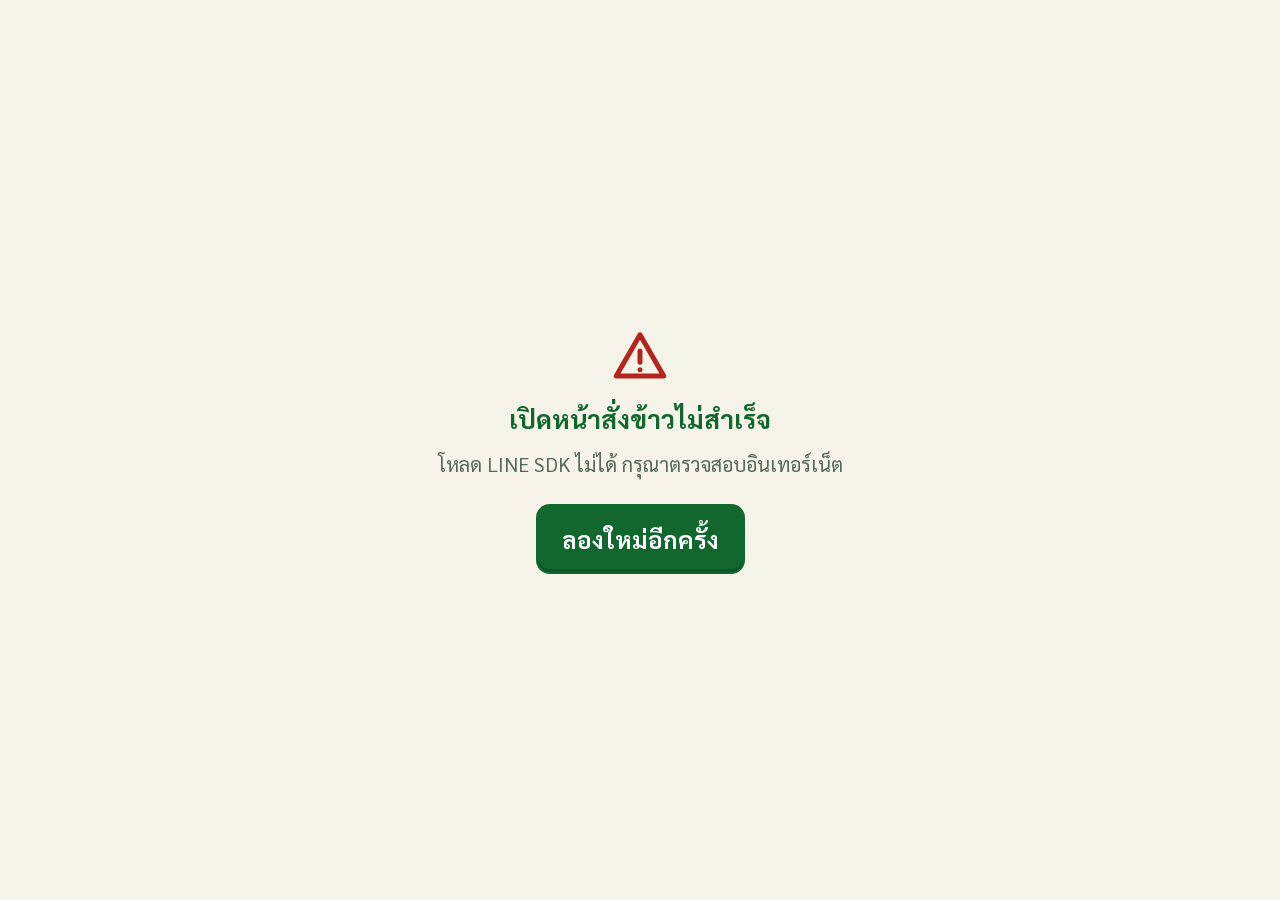
<file: web/index.html>
<!doctype html>
<html lang="th" data-size="l">
<head>
  <meta charset="utf-8">
  <meta name="viewport" content="width=device-width, initial-scale=1, viewport-fit=cover">
  <meta name="theme-color" content="#12672F">
  <meta name="format-detection" content="telephone=no">
  <title>สั่งข้าว — หจก.บุญมีหาดใหญ่</title>
  <meta name="description" content="สั่งซื้อข้าวสารกับ หจก.บุญมีหาดใหญ่ ผ่าน LINE — เลือกข้าว ร้านแจ้งราคา แล้วค่อยยืนยันและจ่ายเงิน">
  <meta property="og:title" content="สั่งซื้อข้าวสาร — หจก.บุญมีหาดใหญ่">
  <meta property="og:description" content="เลือกข้าว ร้านแจ้งราคาทาง LINE แล้วค่อยยืนยันและจ่ายเงิน ส่งถึงบ้านหรือรับที่ร้าน">
  <meta property="og:image" content="https://3bcomstudio.github.io/boonmeline/assets/logo.png">
  <meta property="og:type" content="website">
  <link rel="icon" href="assets/logo-96.png" type="image/png">
  <link rel="apple-touch-icon" href="assets/logo.png">
  <link rel="preload" href="fonts/sarabun-thai-400-normal.woff2" as="font" type="font/woff2" crossorigin>
  <link rel="preload" href="fonts/sarabun-thai-700-normal.woff2" as="font" type="font/woff2" crossorigin>
  <link rel="stylesheet" href="css/base.css">
  <link rel="stylesheet" href="css/app.css">
</head>
<body>
  <div id="app" class="app"></div>
  <noscript><p style="padding:2rem;font-size:1.2rem">กรุณาเปิดหน้านี้ผ่านแอป LINE</p></noscript>

  <script src="config.js"></script>
  <script src="js/vendor/qrcode.js"></script>
  <script src="js/core.js"></script>
  <script src="js/demo.js"></script>
  <script src="js/app.js"></script>
</body>
</html>
</file>
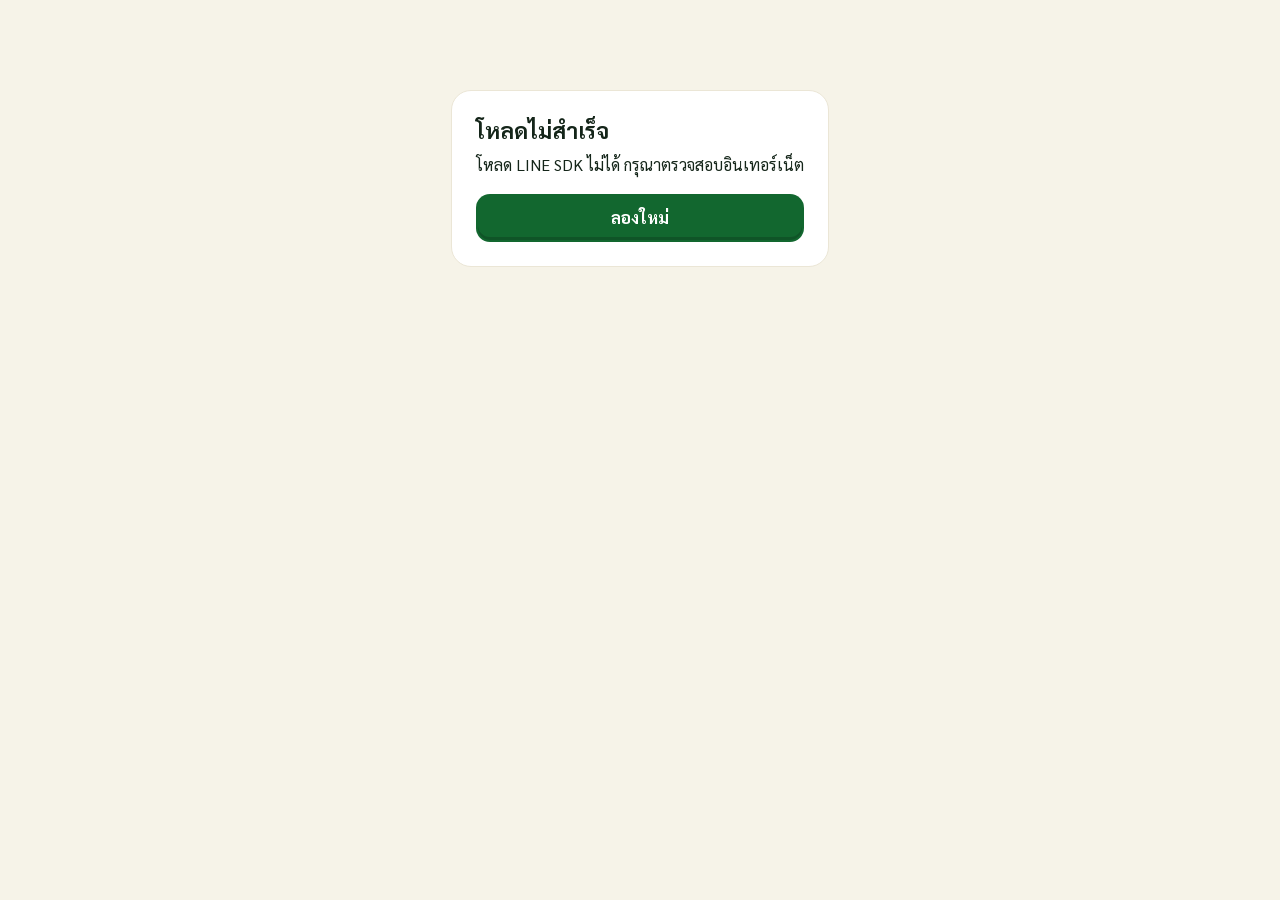
<file: web/admin.html>
<!doctype html>
<html lang="th">
<head>
  <meta charset="utf-8">
  <meta name="viewport" content="width=device-width, initial-scale=1, viewport-fit=cover">
  <meta name="theme-color" content="#12672F">
  <meta name="robots" content="noindex">
  <title>หลังร้าน — หจก.บุญมีหาดใหญ่</title>
  <link rel="icon" href="assets/logo-96.png" type="image/png">
  <link rel="apple-touch-icon" href="assets/logo.png">
  <link rel="stylesheet" href="css/base.css">
  <link rel="stylesheet" href="css/admin.css">
</head>
<body>
  <div id="admin" class="adm"></div>

  <script src="config.js"></script>
  <script src="js/core.js"></script>
  <script src="js/demo.js"></script>
  <script src="js/admin.js"></script>
</body>
</html>
</file>
<file: web/css/base.css>
/* base.css — โทนสี ตัวอักษร และส่วนประกอบที่ใช้ร่วมกัน (ลูกค้า + แอดมิน)
 * แนวคิด: เขียว-ทอง ตามโลโก้ หจก.บุญมีหาดใหญ่ บนพื้นครีมสีข้าวสาร
 * ตัวอักษร Sarabun แบบมีหัว — อ่านง่ายสำหรับผู้สูงวัย คุ้นตาจากหนังสือราชการ
 */
@font-face { font-family: 'Sarabun'; font-style: normal; font-weight: 400; font-display: swap; src: url(../fonts/sarabun-thai-400-normal.woff2) format('woff2'); unicode-range: U+02D7, U+0303, U+0331, U+0E01-0E5B, U+200C-200D, U+25CC; }
@font-face { font-family: 'Sarabun'; font-style: normal; font-weight: 600; font-display: swap; src: url(../fonts/sarabun-thai-600-normal.woff2) format('woff2'); unicode-range: U+02D7, U+0303, U+0331, U+0E01-0E5B, U+200C-200D, U+25CC; }
@font-face { font-family: 'Sarabun'; font-style: normal; font-weight: 700; font-display: swap; src: url(../fonts/sarabun-thai-700-normal.woff2) format('woff2'); unicode-range: U+02D7, U+0303, U+0331, U+0E01-0E5B, U+200C-200D, U+25CC; }
@font-face { font-family: 'Sarabun'; font-style: normal; font-weight: 400; font-display: swap; src: url(../fonts/sarabun-latin-400-normal.woff2) format('woff2'); unicode-range: U+0000-00FF, U+0131, U+0152-0153, U+02BB-02BC, U+02C6, U+02DA, U+02DC, U+2000-206F, U+20AC, U+2122, U+2191, U+2193, U+2212, U+2215, U+FEFF, U+FFFD; }
@font-face { font-family: 'Sarabun'; font-style: normal; font-weight: 600; font-display: swap; src: url(../fonts/sarabun-latin-600-normal.woff2) format('woff2'); unicode-range: U+0000-00FF, U+0131, U+0152-0153, U+02BB-02BC, U+02C6, U+02DA, U+02DC, U+2000-206F, U+20AC, U+2122, U+2191, U+2193, U+2212, U+2215, U+FEFF, U+FFFD; }
@font-face { font-family: 'Sarabun'; font-style: normal; font-weight: 700; font-display: swap; src: url(../fonts/sarabun-latin-700-normal.woff2) format('woff2'); unicode-range: U+0000-00FF, U+0131, U+0152-0153, U+02BB-02BC, U+02C6, U+02DA, U+02DC, U+2000-206F, U+20AC, U+2122, U+2191, U+2193, U+2212, U+2215, U+FEFF, U+FFFD; }

:root {
  --brand: #12672F;
  --brand-800: #0B4A21;
  --brand-100: #D4EAD9;
  --brand-50: #EDF6EF;
  --ink: #142519;
  --ink-2: #34483A;
  --ink-3: #56685A;
  --gold: #D9A521;
  --gold-light: #F3D46E;
  --gold-100: #FBF1D3;
  --gold-700: #765000;
  --info: #1F5C87;
  --info-50: #E6EFF6;
  --page: #F6F3E8;
  --surface: #FFFFFF;
  --line: #D9D2BC;
  --line-soft: #EBE6D6;
  --green: #17803D;
  --green-50: #E1F2E6;
  --red: #B3261E;
  --red-50: #FBE8E6;
  --r-lg: 20px;
  --r: 14px;
  --r-sm: 10px;
  --font: 'Sarabun', 'Noto Sans Thai Looped', 'Leelawadee UI', 'Thonburi', Tahoma, sans-serif;
  color-scheme: light;
}

*, *::before, *::after { box-sizing: border-box; }
html { -webkit-text-size-adjust: 100%; text-size-adjust: 100%; }
body {
  margin: 0;
  font-family: var(--font);
  font-size: 1rem;
  line-height: 1.6;
  color: var(--ink);
  background: var(--page);
  -webkit-font-smoothing: antialiased;
  -webkit-tap-highlight-color: transparent;
}
h1, h2, h3 { line-height: 1.3; margin: 0; }
p { margin: 0; }
img { max-width: 100%; display: block; }
a { color: var(--brand); }
button, input, textarea, select { font: inherit; color: inherit; }
button { cursor: pointer; }
:focus-visible { outline: 3px solid var(--gold); outline-offset: 2px; }
.sr-only { position: absolute; width: 1px; height: 1px; overflow: hidden; clip: rect(0 0 0 0); white-space: nowrap; }
.muted { color: var(--ink-3); }
.ic { width: 1.25em; height: 1.25em; flex: none; vertical-align: -0.22em; }

/* ---------- ปุ่ม ---------- */
.btn {
  display: inline-flex; align-items: center; justify-content: center; gap: .5em;
  min-height: 3rem; padding: .4rem 1.2rem;
  border: 2px solid transparent; border-radius: var(--r);
  font-weight: 700; font-size: 1.05rem; line-height: 1.25; text-align: center; text-decoration: none;
  transition: background-color .15s, transform .05s;
  user-select: none;
}
.btn:active { transform: translateY(1px); }
.btn[disabled] { opacity: .45; pointer-events: none; }
.btn-block { display: flex; width: 100%; }
.btn-lg { min-height: 3.5rem; font-size: 1.2rem; }
.btn-primary { background: var(--brand); color: #fff; box-shadow: inset 0 -3px 0 rgba(0, 0, 0, .18); }
.btn-primary:hover { background: var(--brand-800); }
.btn-go { background: linear-gradient(180deg, #1E8F46, var(--green)); color: #fff; border-color: var(--gold); box-shadow: inset 0 -3px 0 rgba(0, 0, 0, .18); }
.btn-go:hover { background: var(--brand); }
.btn-ghost { background: var(--surface); color: var(--brand); border-color: var(--brand); }
.btn-ghost:hover { background: var(--brand-50); }
.btn-quiet { background: transparent; color: var(--brand); border-color: transparent; text-decoration: underline; text-underline-offset: 3px; }
.btn-danger { background: var(--surface); color: var(--red); border-color: var(--red); }
.btn-danger:hover { background: var(--red-50); }
.btn-gold { background: linear-gradient(180deg, var(--gold-light), var(--gold)); color: var(--ink); }

/* ---------- ฟอร์ม ---------- */
.field { display: block; margin-bottom: 1.15rem; }
.field-label { display: block; font-weight: 700; margin-bottom: .35rem; }
.field-hint { display: block; color: var(--ink-3); font-size: .9rem; margin-top: .3rem; }
.input, .textarea, .select {
  width: 100%; min-height: 3.2rem; padding: .6rem .9rem;
  background: var(--surface); border: 2px solid var(--line); border-radius: var(--r-sm);
  font-size: 1.1rem;
}
.textarea { min-height: 6rem; resize: vertical; line-height: 1.5; }
.input:focus, .textarea:focus, .select:focus { border-color: var(--brand); outline: none; box-shadow: 0 0 0 3px var(--brand-100); }
.input.is-invalid, .textarea.is-invalid { border-color: var(--red); }
.field-error { display: block; color: var(--red); font-weight: 600; margin-top: .3rem; }

/* ---------- ป้ายสถานะ ---------- */
.pill {
  display: inline-flex; align-items: center; gap: .35em;
  padding: .12em .7em; border-radius: 999px; font-weight: 700; font-size: .9rem; white-space: nowrap;
  border: 1.5px solid currentColor;
}
.tone-gold { color: var(--gold-700); background: var(--gold-100); }
.tone-blue { color: var(--info); background: var(--info-50); }
.tone-green { color: var(--green); background: var(--green-50); }
.tone-red { color: var(--red); background: var(--red-50); }
.tone-done { color: var(--ink-3); background: #F0EEE6; }

/* ---------- toast ---------- */
.toast {
  position: fixed; left: 50%; top: calc(env(safe-area-inset-top, 0px) + .75rem); z-index: 90;
  transform: translate(-50%, -150%); opacity: 0;
  display: flex; align-items: center; gap: .6rem;
  width: max-content; max-width: calc(100% - 2rem);
  padding: .8rem 1.1rem; border-radius: var(--r);
  background: var(--ink); color: #fff; font-weight: 600; font-size: 1.05rem;
  box-shadow: 0 10px 30px rgba(20, 37, 25, .25);
  transition: transform .25s ease, opacity .25s ease;
}
.toast.show { transform: translate(-50%, 0); opacity: 1; }
.toast-ok { background: var(--green); }
.toast-err { background: var(--red); }

/* ---------- modal (แผ่นเลื่อนขึ้นจากด้านล่างบนมือถือ) ---------- */
.modal-wrap {
  position: fixed; inset: 0; z-index: 80;
  display: flex; align-items: flex-end; justify-content: center;
  background: rgba(20, 37, 25, .5); opacity: 0; transition: opacity .18s;
}
.modal-wrap.show { opacity: 1; }
.modal {
  width: 100%; max-width: 520px; max-height: 92vh; overflow: auto;
  background: var(--surface); border-radius: var(--r-lg) var(--r-lg) 0 0;
  padding: 1.5rem 1.25rem calc(1.25rem + env(safe-area-inset-bottom, 0px));
  transform: translateY(24px); transition: transform .2s ease;
}
.modal-wrap.show .modal { transform: none; }
.modal-title { font-size: 1.35rem; margin-bottom: .6rem; }
.modal-body { margin-bottom: 1.2rem; font-size: 1.05rem; }
.modal-body p + p { margin-top: .6rem; }
.modal-actions { display: grid; gap: .65rem; }
@media (min-width: 640px) {
  .modal-wrap { align-items: center; }
  .modal { border-radius: var(--r-lg); }
}

/* ---------- กำลังโหลด ---------- */
.busy {
  position: fixed; inset: 0; z-index: 85; display: none;
  align-items: center; justify-content: center; background: rgba(246, 243, 232, .78);
  -webkit-backdrop-filter: blur(4px); backdrop-filter: blur(4px);
}
.busy.show { display: flex; animation: fade-in .3s ease both; }
.busy-box {
  display: flex; flex-direction: column; align-items: center; gap: .5rem;
  min-width: 13rem; padding: 1.3rem 1.8rem 1.2rem; border-radius: var(--r-lg); background: var(--surface);
  border: 1px solid var(--gold-100);
  font-weight: 700; font-size: 1.1rem; text-align: center; box-shadow: 0 18px 40px rgba(20, 37, 25, .16);
  animation: sl-in .45s cubic-bezier(.2, .8, .2, 1) both;
}

/* กระสอบข้าว: เมล็ดข้าวร่วงลงกระสอบ แสงทองวิ่งผ่าน ค่อย ๆ จางเข้า */
.sack-loader { display: block; width: var(--sl); height: calc(var(--sl) * 1.1667); margin: 0 auto; animation: sl-in .7s cubic-bezier(.2, .8, .2, 1) both; }
.sack-loader svg { display: block; width: 100%; height: 100%; overflow: visible; }
.sack-loader text { font-family: var(--font); }
.sack-loader svg * { transform-box: fill-box; }
.sl-halo { transform-origin: center; animation: sl-halo 2.4s ease-in-out infinite; }
.sl-shadow { fill: rgba(20, 37, 25, .16); transform-origin: center; animation: sl-shadow 1.6s ease-in-out infinite; }
.sl-sack { transform-origin: 50% 100%; animation: sl-breathe 1.6s ease-in-out infinite; }
.sl-grains ellipse { fill: #FFFDF5; stroke: #C69C4E; stroke-width: 1; opacity: 0; transform-origin: center; animation: sl-fall 1.6s cubic-bezier(.5, 0, .75, .45) infinite; }
.sl-shine { animation: sl-shine 3.2s cubic-bezier(.45, 0, .2, 1) infinite; }
.sl-heap { transform-origin: 50% 100%; animation: sl-heap 1.6s ease-in-out infinite; }
.loading-text { animation: sl-text 2.4s ease-in-out infinite; }
@keyframes sl-in { from { opacity: 0; transform: translateY(10px) scale(.96); } to { opacity: 1; transform: none; } }
@keyframes fade-in { from { opacity: 0; } to { opacity: 1; } }
@keyframes sl-fall {
  0% { opacity: 0; transform: translateY(-6px) rotate(var(--r)); }
  15%, 65% { opacity: 1; }
  78% { opacity: 0; transform: translateY(28px) rotate(calc(var(--r) + 40deg)); }
  100% { opacity: 0; transform: translateY(28px) rotate(calc(var(--r) + 40deg)); }
}
@keyframes sl-breathe { 0%, 100% { transform: scale(1, 1); } 50% { transform: scale(1.015, .985); } }
@keyframes sl-shadow { 0%, 100% { transform: scale(1); opacity: 1; } 50% { transform: scale(1.06, 1); opacity: .8; } }
@keyframes sl-halo { 0%, 100% { transform: scale(.92); opacity: .55; } 50% { transform: scale(1.04); opacity: 1; } }
@keyframes sl-shine { 0% { transform: translateX(0) skewX(-18deg); } 55%, 100% { transform: translateX(165px) skewX(-18deg); } }
@keyframes sl-heap { 0%, 100% { transform: scale(1, 1); } 50% { transform: scale(1.04, 1.3); } }
@keyframes sl-text { 0%, 100% { opacity: .6; } 50% { opacity: 1; } }
.spinner {
  width: 1.6rem; height: 1.6rem; border-radius: 50%;
  border: 3px solid var(--brand-100); border-top-color: var(--brand);
  animation: spin .8s linear infinite;
}
@keyframes spin { to { transform: rotate(360deg); } }

.demo-banner {
  display: flex; align-items: center; justify-content: space-between; gap: .75rem; flex-wrap: wrap;
  padding: .45rem 1rem; background: var(--gold-100); color: var(--gold-700);
  font-size: .85rem; font-weight: 600; border-bottom: 1px solid #EED9A0;
}
.demo-banner button { background: none; border: 0; color: inherit; text-decoration: underline; font-weight: 700; padding: .2rem 0; }

@media (prefers-reduced-motion: reduce) {
  *, *::before, *::after { transition: none !important; animation-duration: .01ms !important; }
}
</file>
<file: web/css/app.css>
/* app.css — หน้าลูกค้า (ออกแบบให้ผู้สูงวัยกดง่าย อ่านง่าย)
 * ขนาดตัวอักษรปรับได้ 3 ระดับ ผ่าน html[data-size]
 */
html { font-size: 20px; }
html[data-size="m"] { font-size: 18px; }
html[data-size="xl"] { font-size: 23px; }

.app { min-height: 100vh; display: flex; flex-direction: column; }

/* ---------- แถบด้านบน ---------- */
.topbar {
  position: sticky; top: 0; z-index: 20;
  display: flex; align-items: center; gap: .5rem;
  min-height: 3.6rem; padding: .35rem .6rem;
  padding-top: calc(.35rem + env(safe-area-inset-top, 0px));
  background: linear-gradient(180deg, #17773A, var(--brand)); color: #fff;
  border-bottom: 3px solid var(--gold);
}
.topbar-logo { width: 46px; height: 46px; flex: none; }
/* แถบบนใช้ขนาดคงที่ (ไม่ขยายตามปุ่มขนาดอักษร) ปุ่มจะไม่เบียดชื่อหน้า แต่ยังตัวใหญ่ อ่านง่าย */
.topbar { font-size: 18px; min-height: 68px; }
.topbar-title {
  flex: 1; min-width: 0; margin: 0; padding: 0 .25rem;
  font-size: clamp(17px, 5.6vw, 21.6px); font-weight: 800; line-height: 1.25; letter-spacing: .01em;
  display: -webkit-box; -webkit-line-clamp: 2; -webkit-box-orient: vertical; overflow: hidden;
}
.topbar-title.is-center { text-align: center; }
.topbar-title:not(.is-center) { font-size: clamp(16px, 4.8vw, 20px); }

/* ปุ่มบนแถบ: ปุ่มกลับ + ปุ่มขนาดอักษร หน้าตาชุดเดียวกัน (พื้นโปร่งแสง ขอบบาง ตัวขาว) สูง 48px กดง่าย */
.tb-back, .tb-size {
  flex: none; display: inline-flex; align-items: center; justify-content: center; gap: 6px;
  height: 48px; padding: 0 14px 0 10px;
  background: rgba(255, 255, 255, .14); color: #fff;
  border: 1px solid rgba(255, 255, 255, .32); border-radius: 12px;
  box-shadow: inset 0 1px 0 rgba(255, 255, 255, .12), 0 1px 2px rgba(0, 0, 0, .12);
  font: inherit; font-size: 17px; font-weight: 700; line-height: 1; letter-spacing: .01em;
  cursor: pointer; -webkit-tap-highlight-color: transparent;
  transition: background .15s, border-color .15s, transform .1s;
}
.tb-back:hover, .tb-size:hover { background: rgba(255, 255, 255, .22); border-color: rgba(255, 255, 255, .5); }
.tb-back:active, .tb-size:active { transform: scale(.97); background: rgba(255, 255, 255, .26); }
.tb-back:focus-visible, .tb-size:focus-visible { outline: 3px solid var(--gold-light); outline-offset: 2px; }
.tb-back .ic { width: 22px; height: 22px; stroke-width: 2.6; margin-right: -2px; }
.tb-size { padding: 0 14px 0 11px; }
.tb-size-g { display: inline-flex; align-items: baseline; font-weight: 800; line-height: 1; }
.tb-size-g .g1 { font-size: 14px; opacity: .85; }
.tb-size-g .g2 { font-size: 22px; margin-left: 1px; }

/* จอแคบ: ปุ่มขนาดอักษรเหลือแค่ไอคอน ให้ชื่อหน้ามีที่พอ */
@media (max-width: 374px) {
  .topbar { gap: .35rem; padding-left: .45rem; padding-right: .45rem; }
  .tb-back { padding: 0 11px 0 7px; }
  .tb-size { width: 48px; padding: 0; }
  .tb-size-t { position: absolute; width: 1px; height: 1px; overflow: hidden; clip: rect(0 0 0 0); }
  .topbar-title { padding: 0; }
}

/* แผ่นเลือกขนาดตัวอักษร */
.size-hint { margin: -.2rem 0 .8rem; color: var(--ink-2); }
.size-list { display: grid; gap: .6rem; margin-bottom: 1rem; }
.size-opt {
  display: flex; align-items: center; gap: .8rem; width: 100%; text-align: left;
  padding: .8rem .9rem; min-height: 4rem;
  background: #fff; border: 2px solid var(--line); border-radius: 16px;
  font: inherit; color: var(--ink); cursor: pointer;
}
.size-opt.is-sel { border-color: var(--brand); background: var(--brand-50); box-shadow: 0 0 0 2px var(--brand) inset; }
.size-radio { flex: none; width: 2rem; height: 2rem; display: grid; place-items: center; border-radius: 999px; border: 2.5px solid var(--ink-3); color: #fff; }
.size-opt.is-sel .size-radio { background: var(--brand); border-color: var(--brand); }
.size-radio .ic { width: 1.2rem; height: 1.2rem; stroke-width: 3.5; }
.size-body { display: flex; flex-direction: column; gap: .15rem; min-width: 0; }
.size-name { font-weight: 800; font-size: .95rem; color: var(--brand-800); }
.size-sample { font-weight: 600; line-height: 1.3; }

.page { flex: 1; width: 100%; max-width: 560px; margin: 0 auto; padding: 1.1rem 1rem 2rem; }
.page.has-bar { padding-bottom: 9.5rem; }

/* ---------- หัวขั้นตอน ---------- */
.step-head { margin-bottom: 1.1rem; }
.step-count { font-weight: 700; color: var(--brand); font-size: .95rem; }
.progress { display: grid; grid-template-columns: repeat(4, 1fr); gap: .35rem; margin: .4rem 0 .9rem; }
.progress span { height: .45rem; border-radius: 999px; background: var(--brand-100); }
.progress span.on { background: var(--brand); }
.page-title { font-size: 1.55rem; font-weight: 700; }
.page-lead { color: var(--ink-2); margin-top: .25rem; }

/* ---------- หน้าแรก ---------- */
/* การ์ดข้อมูลร้าน — ให้ลูกค้ามั่นใจว่าเป็นร้านจริง มีที่อยู่ ติดต่อได้ */
.shop-card {
  margin-top: 1.4rem; padding: 1rem 1.1rem; background: var(--surface);
  border: 1px solid var(--line-soft); border-radius: var(--r-lg);
}
.sc-head { display: grid; grid-template-columns: auto 1fr; gap: .85rem; align-items: center; padding-bottom: .8rem; border-bottom: 1px solid var(--line-soft); }
.sc-head img { width: 3.6rem; height: 3.6rem; }
.sc-head strong { display: block; font-size: 1.15rem; color: var(--brand-800); line-height: 1.3; }
.sc-head span { display: block; color: var(--ink-3); font-size: .9rem; line-height: 1.4; }
.sc-info { list-style: none; margin: .7rem 0 0; padding: 0; display: grid; gap: .55rem; font-size: .95rem; }
.sc-info li { display: grid; grid-template-columns: 1.4rem 1fr; gap: .6rem; align-items: start; color: var(--ink-2); line-height: 1.45; }
.sc-info .ic { width: 1.25rem; height: 1.25rem; color: var(--brand); margin-top: .1rem; }
.sc-info a { font-weight: 700; white-space: nowrap; }

/* ข้อควรรู้เพื่อความปลอดภัย */
.safety {
  margin-top: 1rem; padding: .9rem 1rem; border-radius: var(--r);
  background: var(--info-50); border: 1px solid #C9DCEA; color: var(--ink-2); font-size: .95rem;
}
.safety-h { display: flex; align-items: center; gap: .45rem; color: var(--info); margin-bottom: .35rem; }
.safety-h .ic { width: 1.25rem; height: 1.25rem; flex: none; }
.safety ul { margin: 0; padding-left: 1.25rem; display: grid; gap: .25rem; line-height: 1.5; }
.safety b { color: var(--ink); }
.safety p { margin: .5rem 0 0; }
.safety a { font-weight: 700; white-space: nowrap; }
.safety.compact { font-size: .9rem; }

/* ท้ายหน้า */
.site-foot {
  display: grid; gap: .15rem; margin-top: 2rem; padding-top: 1rem; border-top: 1px solid var(--line);
  color: var(--ink-3); font-size: .85rem; line-height: 1.5; text-align: center;
}
.site-foot strong { color: var(--ink-2); font-size: .95rem; }
.sf-note { display: block; margin-top: .3rem; }
.sf-note .ic { display: inline-block; vertical-align: -.15em; width: 1rem; height: 1rem; margin-right: .25rem; color: var(--green); stroke-width: 2.6; }

/* แจ้งการใช้ข้อมูลส่วนตัว */
.privacy { display: grid; grid-template-columns: 1.3rem 1fr; gap: .5rem; margin: .8rem .2rem 0; color: var(--ink-2); font-size: .92rem; line-height: 1.5; }
.privacy .ic { width: 1.2rem; height: 1.2rem; color: var(--green); stroke-width: 2.6; margin-top: .15rem; }

/* ชื่อบัญชีผู้รับเงิน */
.payee {
  margin: .5rem 0 .2rem; padding: .75rem .9rem; border-radius: var(--r-sm);
  background: var(--gold-100); border: 2px solid var(--gold); text-align: left;
}
.payee span { display: block; font-size: .85rem; color: var(--gold-700); font-weight: 700; }
.payee strong { display: block; font-size: 1.3rem; line-height: 1.35; color: var(--ink); }
.payee small { display: block; margin-top: .3rem; font-size: .85rem; color: var(--ink-2); line-height: 1.45; }
.payee a { font-weight: 700; white-space: nowrap; }

/* การ์ดต้อนรับ */
.hello-card {
  position: relative; overflow: hidden; margin: .1rem 0 1rem; padding: 1rem 1.1rem;
  background: var(--surface); border: 1px solid var(--line-soft); border-radius: var(--r-lg);
  box-shadow: 0 6px 18px rgba(20, 37, 25, .06);
}
.hello-card::before {
  content: ""; position: absolute; inset: 0 0 auto 0; height: 4px;
  background: linear-gradient(90deg, var(--brand), var(--gold));
}
.hc-top { display: grid; grid-template-columns: auto 1fr; gap: .9rem; align-items: center; }
.hc-avatar {
  position: relative; width: 3.6rem; height: 3.6rem; border-radius: 50%; overflow: hidden; flex: none;
  display: grid; place-items: center; background: linear-gradient(135deg, var(--brand-100), var(--gold-100));
  color: var(--brand-800); font-weight: 700; font-size: 1.5rem; box-shadow: 0 0 0 3px #fff, 0 0 0 5px var(--gold-100);
}
.hc-avatar img { position: absolute; inset: 0; width: 100%; height: 100%; object-fit: cover; }
.hc-text { min-width: 0; }
.hc-text small { display: block; color: var(--ink-3); font-size: .95rem; font-weight: 600; }
.hc-text strong { display: block; font-size: 1.5rem; line-height: 1.25; color: var(--ink); overflow-wrap: anywhere; }
.hc-meta { display: inline-flex; align-items: center; gap: .3rem; margin-top: .2rem; color: var(--ink-2); font-size: .88rem; }
.hc-meta .ic { width: 1rem; height: 1rem; color: var(--gold-700); }
.hc-status {
  display: flex; flex-wrap: wrap; align-items: center; gap: .15rem .5rem;
  margin-top: .85rem; padding: .55rem .8rem; border-radius: var(--r-sm); font-size: .92rem;
}
.hc-status strong { font-weight: 700; }
.hc-status span:last-child { color: var(--ink-2); }
.hc-status .dot { width: .7rem; height: .7rem; border-radius: 50%; flex: none; }
.hc-status.is-open { background: var(--green-50); }
.hc-status.is-open strong { color: var(--green); }
.hc-status.is-open .dot { background: var(--green); box-shadow: 0 0 0 4px rgba(23, 128, 61, .18); }
.hc-status.is-closed { background: #F2EFE6; }
.hc-status.is-closed strong { color: var(--ink-2); }
.hc-status.is-closed .dot { background: #9AA39B; }

.order-cta {
  display: grid; grid-template-columns: auto 1fr; align-items: center; gap: 1rem;
  width: 100%; padding: 1.3rem 1.1rem; margin-bottom: 1rem;
  background: linear-gradient(135deg, #1A7D3E, var(--brand-800)); color: #fff; text-align: left;
  border: 3px solid var(--gold); border-radius: var(--r-lg);
  box-shadow: 0 8px 22px rgba(18, 103, 47, .3);
}
.order-cta:hover { background: var(--brand-800); }
.order-cta .badge-ic {
  display: grid; place-items: center; width: 3.7rem; height: 3.7rem; border-radius: 50%;
  background: linear-gradient(180deg, var(--gold-light), var(--gold)); color: var(--brand-800);
}
.order-cta .badge-ic .ic { width: 2.3rem; height: 2.3rem; }
.order-cta strong { display: block; font-size: 1.55rem; line-height: 1.2; white-space: nowrap; }
.order-cta .cta-sub { display: block; opacity: .92; font-size: .95rem; margin-top: .15rem; }


.alert-card {
  display: grid; grid-template-columns: auto 1fr; gap: .2rem .8rem; align-items: center;
  width: 100%; padding: 1rem 1.1rem; margin-bottom: 1rem; text-align: left;
  background: var(--gold-100); color: var(--ink);
  border: 2px solid var(--gold); border-radius: var(--r-lg);
}
.alert-card .ic { grid-row: span 2; width: 2rem; height: 2rem; color: var(--gold-700); }
.alert-card strong { font-size: 1.1rem; }
.alert-card .ac-text { display: block; }
.alert-card .ac-sub { color: var(--ink-2); font-size: .95rem; }

.menu { background: var(--surface); border-radius: var(--r-lg); overflow: hidden; margin-bottom: 1.2rem; border: 1px solid var(--line-soft); }
.menu-item {
  display: grid; grid-template-columns: auto 1fr auto; align-items: center; gap: .9rem;
  width: 100%; min-height: 4.4rem; padding: .7rem 1rem;
  background: none; border: 0; border-bottom: 1px solid var(--line-soft);
  text-align: left; text-decoration: none; color: var(--ink);
}
.menu-item:last-child { border-bottom: 0; }
.menu-item:hover { background: var(--brand-50); }
.menu-item .mi-ic { display: grid; place-items: center; width: 2.8rem; height: 2.8rem; border-radius: 50%; background: var(--brand-50); color: var(--brand); }
.menu-item .mi-ic .ic { width: 1.5rem; height: 1.5rem; }
.menu-item strong { display: block; font-size: 1.12rem; }
.menu-item .mi-sub { display: block; color: var(--ink-3); font-size: .9rem; line-height: 1.4; }
.menu-item > .ic { color: var(--ink-3); }
.count-badge { display: inline-grid; place-items: center; min-width: 1.7rem; height: 1.7rem; padding: 0 .45rem; border-radius: 999px; background: var(--red); color: #fff; font-weight: 700; font-size: .9rem; }
.menu-item.call .mi-ic { background: var(--green-50); color: var(--green); }
.menu-item.call strong { color: var(--green); }

.how { padding: 0 .2rem; }
.how h2 { font-size: 1.1rem; margin-bottom: .6rem; color: var(--ink-2); }
.how ol { list-style: none; margin: 0; padding: 0; display: grid; gap: .55rem; }
.how li { display: grid; grid-template-columns: 2.2rem 1fr; gap: .7rem; align-items: center; }
.how li small { display: block; color: var(--green); font-weight: 700; font-size: .85rem; }
.how li b { display: grid; place-items: center; width: 2.2rem; height: 2.2rem; border-radius: 50%; border: 2px solid var(--gold); color: var(--gold-700); background: var(--gold-100); }

/* ---------- รายการข้าว ---------- */
.prod-list { background: var(--surface); border-radius: var(--r-lg); overflow: hidden; border: 1px solid var(--line-soft); margin-inline: -.6rem; }
@media (max-width: 600px) {
  /* มือถือ: รายการข้าวเต็มความกว้างจอ */
  .prod-list { margin-inline: -1rem; border-radius: 0; border-inline: 0; }
  .prod { padding-inline: .8rem 1rem; }
}
/* หัวข้อที่รับโฟกัสจากการเปลี่ยนหน้า ไม่ต้องแสดงกรอบ */
.page-title[tabindex="-1"]:focus, .hello strong[tabindex="-1"]:focus { outline: none; }
.prod {
  display: grid; grid-template-columns: 5.2rem 1fr; gap: .4rem .9rem;
  padding: 1rem; border-bottom: 1px solid var(--line-soft);
  border-left: 6px solid transparent;
}
.prod:last-child { border-bottom: 0; }
.prod.is-on { background: var(--gold-100); border-left-color: var(--gold); }
.prod-img { width: 5.2rem; height: 5.2rem; object-fit: cover; border-radius: 12px; background: #F3EFE2; }
.prod-name { font-size: 1.2rem; font-weight: 700; line-height: 1.3; }
.prod-detail { color: var(--ink-2); font-size: .95rem; line-height: 1.4; }
.prod-size { color: var(--brand); font-weight: 700; font-size: .95rem; margin-top: .15rem; }
.prod-qty { grid-column: 1 / -1; margin-top: .45rem; }
.variants { grid-column: 1 / -1; margin-top: .35rem; }
.variants-label { font-size: .9rem; font-weight: 700; color: var(--ink-2); margin-bottom: .35rem; }
.vchips { display: grid; grid-template-columns: repeat(auto-fill, minmax(min(100%, 5.6rem), 1fr)); gap: .45rem; }
.vchip {
  position: relative; display: grid; place-items: center; align-content: center; gap: 0; width: 100%;
  min-height: 3.5rem; padding: .35rem .5rem; border-radius: var(--r-sm); text-align: center;
  background: var(--surface); border: 2px solid var(--line); color: var(--ink); cursor: pointer;
}
.vchip-kg { font-weight: 700; font-size: 1.05rem; line-height: 1.25; }
.vchip-unit { font-size: .85rem; font-weight: 600; color: var(--ink-3); line-height: 1.2; }
.vchip[aria-pressed="true"] .vchip-unit { color: rgba(255, 255, 255, .85); }
.vchip:hover { border-color: var(--brand); }
.vchip[aria-pressed="true"] { border-color: var(--brand); background: var(--brand); color: #fff; box-shadow: 0 2px 0 var(--brand-800); }
.vchip-n {
  position: absolute; top: -.55rem; right: -.4rem;
  min-width: 1.6rem; height: 1.6rem; padding: 0 .4rem; display: grid; place-items: center; box-shadow: 0 0 0 2px var(--surface);
  border-radius: 999px; background: var(--gold); color: var(--ink); font-size: .85rem;
}

.stepper {
  display: grid; grid-template-columns: 3.5rem 1fr 3.5rem;
  height: 3.5rem; border: 2px solid var(--brand); border-radius: var(--r); overflow: hidden; background: var(--surface);
}
.stepper button { border: 0; display: grid; place-items: center; }
.stepper .st-minus { background: var(--surface); color: var(--brand); border-right: 2px solid var(--brand); }
.stepper .st-plus { background: var(--brand); color: #fff; }
.stepper .st-minus .ic, .stepper .st-plus .ic { width: 1.6rem; height: 1.6rem; stroke-width: 2.6; }
.stepper .st-qty { display: flex; align-items: baseline; justify-content: center; gap: .3em; background: var(--surface); font-weight: 700; font-size: 1.25rem; }
.stepper .st-qty small { font-weight: 600; font-size: .8em; color: var(--ink-2); }

/* ---------- แถบปุ่มล่าง ---------- */
.actionbar {
  position: fixed; left: 0; right: 0; bottom: 0; z-index: 15;
  background: var(--surface); border-top: 1px solid var(--line);
  box-shadow: 0 -6px 20px rgba(20, 37, 25, .08);
  padding: .75rem 1rem calc(.75rem + env(safe-area-inset-bottom, 0px));
}
.actionbar-in { max-width: 560px; margin: 0 auto; }
.actionbar-sum { display: flex; justify-content: space-between; align-items: baseline; gap: .5rem; margin-bottom: .55rem; font-weight: 600; }
.actionbar-sum b { font-size: 1.15rem; color: var(--brand); }

/* ---------- ช่องเลือกใหญ่ ---------- */
.tiles { display: grid; grid-template-columns: 1fr 1fr; gap: .75rem; }
.tiles.one { grid-template-columns: 1fr; }
.tile {
  position: relative; display: flex; flex-direction: column; align-items: flex-start; gap: .35rem;
  min-height: 8.2rem; padding: 1rem .9rem; text-align: left;
  background: var(--surface); color: var(--ink);
  border: 2px solid var(--line); border-radius: var(--r-lg);
}
.tiles.one .tile { min-height: 0; flex-direction: row; align-items: center; gap: .9rem; padding: 1rem 1.1rem; }
.tile:hover { border-color: var(--brand); }
.tile.wide { grid-column: 1 / -1; min-height: 0; flex-direction: row; align-items: center; gap: .9rem; }
.tile .t-ic { display: grid; place-items: center; width: 3rem; height: 3rem; border-radius: 50%; background: var(--brand-50); color: var(--brand); flex: none; }
.tile .t-ic .ic { width: 1.7rem; height: 1.7rem; }
.tile strong { font-size: 1.12rem; line-height: 1.3; }
.tile .t-sub { display: block; color: var(--ink-3); font-size: .9rem; line-height: 1.35; }
.tile[aria-pressed="true"] { border-color: var(--brand); background: var(--brand-50); box-shadow: inset 0 0 0 2px var(--brand); }
.tile[aria-pressed="true"] .t-ic { background: var(--brand); color: #fff; }
.tile .t-check {
  position: absolute; top: .55rem; right: .55rem; display: none; place-items: center;
  width: 1.8rem; height: 1.8rem; border-radius: 50%; background: var(--gold); color: var(--ink);
}
.tile[aria-pressed="true"] .t-check { display: grid; }
.tile .t-check .ic { width: 1.1rem; height: 1.1rem; stroke-width: 3; }

.section { margin-top: 1.4rem; }
.section-title { font-size: 1.15rem; font-weight: 700; margin-bottom: .6rem; }
.panel { background: var(--surface); border-radius: var(--r-lg); padding: 1.1rem 1rem; border: 1px solid var(--line-soft); }
.panel + .panel { margin-top: .9rem; }

.chips { display: flex; flex-wrap: wrap; gap: .5rem; }
.chip {
  min-height: 3rem; padding: .3rem 1.1rem; border-radius: 999px;
  background: var(--surface); border: 2px solid var(--line); font-weight: 700;
}
.chip[aria-pressed="true"] { background: var(--brand); border-color: var(--brand); color: #fff; }

/* ค้นหา / กรองข้าว */
.shop-filter { display: grid; gap: .55rem; margin-bottom: .9rem; }
#f-rows:empty { display: none; }
.f-search { position: relative; display: block; }
.f-search > .ic { position: absolute; left: .9rem; top: 50%; transform: translateY(-50%); width: 1.3rem; height: 1.3rem; color: var(--ink-3); pointer-events: none; }
.f-search .input { padding-left: 2.8rem; background: var(--surface); }

.fbar { display: flex; flex-wrap: wrap; gap: .45rem; }
.fbar .fbtn { flex: 1 1 0; min-width: max-content; }
.fbtn {
  position: relative; display: flex; align-items: center; justify-content: center; gap: .3rem;
  min-height: 3.1rem; padding: .35rem .6rem;
  background: var(--surface); border: 2px solid var(--line); border-radius: 999px;
  color: var(--ink); font-weight: 700; cursor: pointer;
}
.fbtn-val { white-space: nowrap; }
.fbtn-ic { display: grid; color: var(--ink-3); transform: rotate(90deg); }
.fbtn-ic .ic { width: 1rem; height: 1rem; stroke-width: 2.6; }
.fbtn.is-on { border-color: var(--brand); background: var(--brand); color: #fff; }
.fbtn.is-on .fbtn-ic { color: #fff; }

.fpills { display: flex; flex-wrap: wrap; gap: .4rem; }
.fpill {
  display: inline-flex; align-items: center; gap: .4rem; max-width: 100%;
  min-height: 2.75rem; padding: .25rem .5rem .25rem .9rem; border-radius: 999px;
  background: var(--brand-50); border: 1.5px solid var(--brand-100); color: var(--brand-800); font-weight: 700; cursor: pointer;
}
.fpill span { overflow: hidden; text-overflow: ellipsis; white-space: nowrap; }
.fpill .ic { flex: none; width: 1.6rem; height: 1.6rem; padding: .3rem; border-radius: 999px; background: var(--surface); stroke-width: 2.6; }

.f-count {
  display: flex; align-items: center; justify-content: space-between; gap: .5rem 1rem; flex-wrap: wrap;
  padding: .55rem 1rem; background: var(--brand-50); border-bottom: 1px solid var(--line-soft); color: var(--ink-2);
}
.f-count b { color: var(--ink); }
.linkbtn { background: none; border: 0; padding: 0 .1rem; color: var(--brand); font-weight: 700; text-decoration: underline; text-underline-offset: 3px; cursor: pointer; min-height: 2.75rem; }

/* แผ่นเลือกตัวกรอง */
.sheet { display: flex; flex-direction: column; padding-bottom: calc(.75rem + env(safe-area-inset-bottom, 0px)); max-height: 82vh; }
.sheet-head { display: flex; align-items: center; justify-content: space-between; gap: .5rem; margin-bottom: .6rem; }
.sheet-head .modal-title { margin: 0; }
.sheet-x { flex: none; width: 2.9rem; height: 2.9rem; display: grid; place-items: center; border-radius: 999px; background: var(--brand-50); border: 0; color: var(--ink-2); cursor: pointer; }
.sheet-x .ic { width: 1.4rem; height: 1.4rem; }
.sheet-search { margin-bottom: .6rem; }
.opt-list { overflow-y: auto; margin: 0 -1.25rem; padding: 0 1.25rem; overscroll-behavior: contain; }
.opt {
  width: 100%; display: grid; grid-template-columns: 1fr auto 1.6rem; align-items: center; gap: .6rem;
  min-height: 3.5rem; padding: .5rem .25rem; text-align: left; font-size: 1.08rem; font-weight: 600;
  background: none; border: 0; border-bottom: 1px solid var(--line-soft); color: var(--ink); cursor: pointer;
}
.opt:hover:not(:disabled) { background: var(--brand-50); }
.opt[hidden] { display: none; }
.opt:disabled { color: var(--ink-3); opacity: .55; cursor: default; }
.opt-n { min-width: 2rem; padding: .1rem .55rem; border-radius: 999px; background: #F0EEE6; color: var(--ink-2); font-size: .9rem; font-weight: 700; text-align: center; }
.opt-check { display: grid; place-items: center; color: var(--brand); }
.opt-check .ic { width: 1.4rem; height: 1.4rem; stroke-width: 3; }
.opt.is-sel { color: var(--brand-800); font-weight: 700; }
.opt.is-sel .opt-n { background: var(--brand); color: #fff; }
.opt-none { padding: 1.2rem 0; text-align: center; color: var(--ink-3); }

.loc-btn { margin-top: .2rem; }
.want-note {
  display: grid; grid-template-columns: 1.3rem 1fr; gap: .5rem; margin: 0 0 .7rem; padding: .65rem .8rem;
  background: var(--gold-100); border: 1px solid #EED89A; border-radius: var(--r-sm); color: var(--ink-2); font-size: .95rem; line-height: 1.5;
}
.want-note .ic { width: 1.2rem; height: 1.2rem; color: var(--gold-700); margin-top: .15rem; }
.want-note b { color: var(--ink); }
.chip:disabled { opacity: .45; cursor: not-allowed; text-decoration: line-through; text-decoration-thickness: 1px; }
.loc-ok { display: flex; align-items: center; gap: .5rem; margin-top: .5rem; color: var(--green); font-weight: 700; }
.loc-ok a { font-weight: 600; }

/* ---------- ใบสั่งสินค้า / ใบแจ้งราคา (บิลกระดาษร้านข้าว) ---------- */
.bill {
  position: relative; background: var(--surface);
  padding: 1.6rem 1.15rem 1.5rem; margin: .4rem 0 1rem;
  box-shadow: 0 1px 2px rgba(20, 37, 25, .06);
}
.bill::before, .bill::after {
  content: ''; position: absolute; left: 0; right: 0; height: 10px;
  background: radial-gradient(circle at 8px 0, var(--page) 6px, transparent 6.6px) 0 0 / 16px 10px repeat-x;
}
.bill::before { top: 0; }
.bill::after { bottom: 0; transform: scaleY(-1); }
.bill-head { text-align: center; padding-bottom: .8rem; border-bottom: 2px dashed var(--line); }
.bill-shop { font-weight: 700; color: var(--ink-3); font-size: .9rem; }
.bill-title { font-size: 1.4rem; font-weight: 700; color: var(--brand); }
.bill-meta { color: var(--ink-3); font-size: .9rem; }
.bill-items { list-style: none; margin: 0; padding: .7rem 0; border-bottom: 2px dashed var(--line); }
.bill-items li { display: grid; grid-template-columns: 1fr auto; gap: .1rem 1rem; padding: .45rem 0; }
.bill-items .bi-name { font-weight: 700; font-size: 1.08rem; }
.bill-items .bi-sub { grid-column: 1; color: var(--ink-2); font-size: .95rem; }
.bill-items .bi-amt { grid-row: 1 / span 2; grid-column: 2; align-self: center; font-weight: 700; font-size: 1.08rem; text-align: right; }
.bill-rows { padding: .6rem 0; }
.bill-row { display: flex; justify-content: space-between; gap: 1rem; padding: .15rem 0; }
.bill-row.minus b { color: var(--green); }
.bill-total { display: flex; justify-content: space-between; align-items: baseline; gap: 1rem; padding-top: .7rem; border-top: 2px solid var(--ink); }
.bill-total span { font-weight: 700; font-size: 1.1rem; }
.bill-total b { font-size: 2rem; color: var(--brand); line-height: 1.1; }
.bill-note { margin-top: .8rem; padding: .7rem .8rem; background: var(--brand-50); border-radius: var(--r-sm); color: var(--ink-2); }
.bill-wait { padding-top: .8rem; color: var(--ink-2); }
.bill-info { padding: .7rem 0 0; display: grid; gap: .45rem; }
.bill-info div { display: grid; grid-template-columns: 6.2rem 1fr; gap: .6rem; }
.bill-info dt, .bill-info dd { margin: 0; }
.bill-info dt { color: var(--ink-3); }
.bill-info dd { font-weight: 600; }
.bill-info a.edit { font-weight: 600; font-size: .95rem; }

.stamp {
  position: relative; display: inline-block; margin-top: .55rem;
  padding: .15rem .7rem; transform: rotate(-4deg);
  border: 3px double currentColor; border-radius: 8px;
  font-weight: 700; font-size: .95rem; line-height: 1.3; letter-spacing: .02em;
  background: rgba(255, 255, 255, .7); opacity: .9;
}
.stamp.tone-gold { color: var(--gold-700); }
.stamp.tone-blue { color: var(--info); }
.stamp.tone-green { color: var(--green); }
.stamp.tone-red { color: var(--red); }

/* ---------- สถานะ / ไทม์ไลน์ ---------- */
.status-box { display: grid; grid-template-columns: auto 1fr; gap: .2rem .9rem; align-items: center; padding: 1rem 1.1rem; border-radius: var(--r-lg); border: 2px solid currentColor; margin-bottom: 1rem; }
.status-box .ic { grid-row: span 2; width: 2.3rem; height: 2.3rem; }
.status-box strong { font-size: 1.25rem; }
.status-box span { color: var(--ink); }

.timeline { list-style: none; margin: 0 0 1rem; padding: 0 .2rem; }
.timeline li { position: relative; display: grid; grid-template-columns: 2rem 1fr; gap: .8rem; padding-bottom: .9rem; }
.timeline li::before { content: ''; position: absolute; left: calc(1rem - 1.5px); top: 2rem; bottom: 0; width: 3px; background: var(--line); }
.timeline li:last-child::before { display: none; }
.timeline li.done::before { background: var(--green); }
.timeline .dot { display: grid; place-items: center; width: 2rem; height: 2rem; border-radius: 50%; background: var(--surface); border: 3px solid var(--line); color: var(--ink-3); font-weight: 700; font-size: .85rem; position: relative; }
.timeline li.done .dot { background: var(--green); border-color: var(--green); color: #fff; }
.timeline li.now .dot { border-color: var(--gold); background: var(--gold-100); color: var(--gold-700); box-shadow: 0 0 0 4px rgba(227, 167, 47, .25); }
.timeline .dot .ic { width: 1.1rem; height: 1.1rem; stroke-width: 3; }
.timeline .tl-text { padding-top: .1rem; }
.timeline .tl-text strong { display: block; }
.timeline li:not(.done):not(.now) .tl-text strong { color: var(--ink-3); font-weight: 600; }
.timeline .tl-text span { color: var(--ink-3); font-size: .9rem; }

/* ---------- จ่ายเงิน ---------- */
.qr-card { text-align: center; }
.qr-card .qr-amt { font-size: 2rem; font-weight: 700; color: var(--brand); line-height: 1.2; }
.qr-card img { width: 15rem; max-width: 100%; height: auto; margin: .6rem auto; image-rendering: pixelated; border: 6px solid #fff; outline: 2px solid var(--line); border-radius: 8px; }
.qr-card .pp-logo { display: inline-block; padding: .1rem .6rem; border-radius: 6px; background: #113566; color: #fff; font-weight: 700; font-size: .85rem; }
.qr-help { text-align: left; margin-top: .7rem; padding: .7rem .9rem; background: var(--brand-50); border-radius: var(--r-sm); font-size: .95rem; }
.qr-help ol { margin: .2rem 0 0; padding-left: 1.3rem; }

.file-btn { position: relative; overflow: hidden; }
.file-btn input { position: absolute; inset: 0; opacity: 0; cursor: pointer; font-size: 0; }

/* ---------- รายการคำสั่งซื้อ ---------- */
.order-list { display: grid; gap: .8rem; }
.order-card {
  display: block; width: 100%; padding: 1rem 1.05rem; text-align: left;
  background: var(--surface); color: var(--ink); text-decoration: none;
  border: 1px solid var(--line-soft); border-left: 6px solid var(--line); border-radius: var(--r);
}
.order-card.tone-gold-b { border-left-color: var(--gold); }
.order-card.tone-blue-b { border-left-color: var(--info); }
.order-card.tone-green-b { border-left-color: var(--green); }
.order-card.tone-red-b { border-left-color: var(--red); }
.order-card .oc-top { display: flex; justify-content: space-between; gap: .5rem; align-items: center; flex-wrap: wrap; }
.order-card .oc-id { font-weight: 700; }
.order-card .oc-items { margin: .35rem 0; color: var(--ink-2); line-height: 1.45; }
.order-card .oc-next { font-weight: 600; color: var(--brand); display: flex; align-items: center; gap: .4rem; }
.order-card .oc-total { font-weight: 700; }

/* ---------- เสร็จสิ้น ---------- */
.done-hero { text-align: center; padding: 1.5rem .5rem 1rem; }
.done-hero .big-check { display: grid; place-items: center; width: 6rem; height: 6rem; margin: 0 auto 1rem; border-radius: 50%; background: var(--green); color: #fff; animation: pop .45s cubic-bezier(.2, 1.4, .4, 1) both; }
.done-hero .big-check .ic { width: 3.4rem; height: 3.4rem; stroke-width: 2.6; }
.done-hero h1 { font-size: 1.7rem; }
.done-hero .order-no { display: inline-block; margin: .6rem 0; padding: .3rem 1rem; border-radius: var(--r-sm); background: var(--surface); border: 2px dashed var(--line); font-weight: 700; font-size: 1.3rem; letter-spacing: .03em; }
.done-hero p { color: var(--ink-2); font-size: 1.1rem; }
@keyframes pop { from { transform: scale(.4); opacity: 0; } to { transform: none; opacity: 1; } }

.stack { display: grid; gap: .7rem; }
.empty { text-align: center; padding: 2rem 1rem; color: var(--ink-2); }
.empty .ic { width: 3rem; height: 3rem; color: var(--ink-3); margin-bottom: .5rem; }

.splash { min-height: 100vh; display: grid; place-items: center; text-align: center; padding: 2rem; }
.splash .sack-loader { margin-bottom: 1rem; }
.splash h1 { font-size: 1.3rem; color: var(--brand); }
.splash-brand {
  display: inline-flex; align-items: center; gap: .5rem; margin-top: 1.6rem;
  color: var(--ink-3); font-weight: 600; font-size: .95rem;
  animation: fade-in 1s .4s ease both;
}
.splash-brand img { width: 2rem; height: 2rem; }

.order-cta .cta-text { display: block; }
.menu-item .mi-text { display: block; }
.tile .t-text { display: block; }
.tile .t-text strong { display: block; }

/* ยังไม่ได้เลือกขนาด: บอกให้เลือกก่อน (ไม่เลือกขนาดให้ล่วงหน้า) */
.pick-first { display: flex; align-items: center; justify-content: center; gap: .35rem; margin: 0; min-height: 3rem; padding: .5rem .8rem; border: 2px dashed var(--line); border-radius: 14px; color: var(--ink-3); font-weight: 700; font-size: .95rem; text-align: center; }
.pick-first .ic { width: 1.1rem; height: 1.1rem; transform: rotate(-90deg); }

/* รายการสินค้า: แตะที่รายการเพื่อเปิดขนาด/หน่วย และปุ่มเลือกแพ็ค */
.prod.is-closed { grid-template-columns: 5.2rem minmax(0, 1fr) auto; align-items: center; cursor: pointer; -webkit-tap-highlight-color: transparent; transition: background .15s; }
.prod.is-closed:hover { background: #FBFAF4; }
.prod.is-closed:active { background: var(--brand-50); }
.prod.is-closed:focus-visible { outline: 3px solid var(--brand); outline-offset: -3px; }
.prod-go { display: grid; place-items: center; width: 2.4rem; height: 2.4rem; border-radius: 50%; background: var(--brand-50); color: var(--brand); }
.prod-go .ic { width: 1.25rem; height: 1.25rem; transform: rotate(90deg); stroke-width: 2.6; }
.prod.is-open:not(.is-on) { background: var(--brand-50); border-left-color: var(--brand); }
.prod.just-open .variants, .prod.just-open .prod-qty { animation: open-in .2s ease-out; }
@keyframes open-in { from { opacity: 0; transform: translateY(-4px); } to { opacity: 1; transform: none; } }
.unpick { grid-column: 1 / -1; justify-self: center; margin-top: .35rem; padding: .35rem .8rem; border: 0; background: none; color: var(--ink-3); font: inherit; font-size: .9rem; font-weight: 600; text-decoration: underline; text-underline-offset: 3px; cursor: pointer; }
</file>
<file: web/css/admin.css>
/* admin.css — หน้าแอดมิน (หลังร้าน): เมนูด้านข้าง + หน้าเนื้อหา ใช้ได้ทั้งคอมพิวเตอร์และมือถือ */
html { font-size: 16px; }
body { background: var(--page); }
:root { --side-w: 264px; --side-bg: #0E4F25; --side-bg2: #0A3D1C; }

.adm { min-height: 100vh; display: flex; flex-direction: column; }
.shell { flex: 1; display: grid; grid-template-columns: var(--side-w) minmax(0, 1fr); min-height: 0; }

/* ---------- เมนูด้านข้าง ---------- */
.side {
  position: sticky; top: 0; height: 100vh; z-index: 40;
  display: flex; flex-direction: column;
  background: linear-gradient(180deg, var(--side-bg), var(--side-bg2));
  color: #E4F0E7; border-right: 3px solid var(--gold);
}
.side-brand { display: flex; align-items: center; gap: .7rem; padding: 1.1rem 1rem 1rem; border-bottom: 1px solid rgba(255, 255, 255, .1); }
.side-brand img { width: 2.9rem; height: 2.9rem; flex: none; }
.side-brand b { display: block; color: #fff; font-size: 1.05rem; line-height: 1.25; }
.side-brand span { display: block; color: var(--gold-light); font-size: .8rem; font-weight: 600; letter-spacing: .02em; }
.side-brand > div { flex: 1; min-width: 0; }
.side-x { display: none; }
.side-scroll { flex: 1; overflow-y: auto; padding: .6rem .6rem 1rem; scrollbar-width: thin; scrollbar-color: rgba(255,255,255,.25) transparent; }
.nav-g { padding: .35rem 0; }
.nav-g + .nav-g { border-top: 1px solid rgba(255, 255, 255, .08); margin-top: .25rem; padding-top: .6rem; }
.nav-h { padding: .2rem .7rem .35rem; font-size: .72rem; font-weight: 700; letter-spacing: .08em; color: rgba(228, 240, 231, .55); }
.nav-i {
  position: relative; display: flex; align-items: center; gap: .7rem; width: 100%;
  min-height: 2.65rem; padding: .35rem .7rem; margin: 1px 0;
  border: 0; border-radius: 10px; background: transparent; color: inherit;
  font: inherit; font-size: .93rem; font-weight: 600; text-align: left; text-decoration: none; cursor: pointer;
}
.nav-i .ic { width: 1.2rem; height: 1.2rem; flex: none; opacity: .85; }
.nav-i:hover { background: rgba(255, 255, 255, .08); color: #fff; }
.nav-i.on { background: #fff; color: var(--brand-800); box-shadow: 0 2px 8px rgba(0, 0, 0, .18); }
.nav-i.on .ic { opacity: 1; color: var(--brand); }
.nav-i.on::before { content: ''; position: absolute; left: -.6rem; top: .5rem; bottom: .5rem; width: 4px; border-radius: 0 4px 4px 0; background: var(--gold); }
.nav-t { flex: 1; min-width: 0; line-height: 1.25; }
.nav-t small { display: block; font-size: .74rem; font-weight: 500; opacity: .7; margin-top: 1px; }
.nav-n { flex: none; min-width: 1.6rem; padding: .05rem .45rem; border-radius: 999px; text-align: center; font-size: .78rem; font-weight: 700; background: rgba(255, 255, 255, .12); color: #fff; font-variant-numeric: tabular-nums; }
.nav-i.on .nav-n { background: var(--brand-50); color: var(--brand-800); }
.nav-n.hot { background: var(--gold); color: #2B1F00; }
.nav-n.alarm { background: var(--red); color: #fff; }
.nav-ext { width: .95rem !important; height: .95rem !important; opacity: .5 !important; }
.nav-sw { flex: none; position: relative; width: 2.3rem; height: 1.3rem; border-radius: 999px; background: rgba(255, 255, 255, .22); transition: background .15s; }
.nav-sw::after { content: ''; position: absolute; top: .15rem; left: .15rem; width: 1rem; height: 1rem; border-radius: 50%; background: #fff; transition: transform .15s; }
.nav-toggle[aria-pressed="true"] .nav-sw { background: var(--gold); }
.nav-toggle[aria-pressed="true"] .nav-sw::after { transform: translateX(1rem); }
.side-foot { display: flex; align-items: center; gap: .6rem; padding: .75rem .9rem; border-top: 1px solid rgba(255, 255, 255, .1); background: rgba(0, 0, 0, .12); }
.side-av { flex: none; width: 2.2rem; height: 2.2rem; display: grid; place-items: center; border-radius: 50%; background: var(--gold); color: #2B1F00; font-weight: 800; }
.side-who { flex: 1; min-width: 0; }
.side-who b { display: block; color: #fff; font-size: .88rem; overflow: hidden; text-overflow: ellipsis; white-space: nowrap; }
.side-who span { display: block; font-size: .74rem; opacity: .7; }
.side-refresh { flex: none; width: 2.3rem; height: 2.3rem; display: grid; place-items: center; border-radius: 10px; border: 1px solid rgba(255, 255, 255, .2); background: transparent; color: #fff; cursor: pointer; }
.side-refresh:hover { background: rgba(255, 255, 255, .1); }
.side-refresh .ic { width: 1.1rem; height: 1.1rem; }
.scrim { display: none; }

/* ---------- หัวหน้า ---------- */
.main { min-width: 0; display: flex; flex-direction: column; }
.mhead {
  position: sticky; top: 0; z-index: 20;
  display: flex; align-items: center; gap: .8rem;
  min-height: 4.25rem; padding: .6rem 1.5rem;
  background: rgba(255, 255, 255, .94); backdrop-filter: blur(8px);
  border-bottom: 1px solid var(--line-soft);
}
.mh-menu { display: none; position: relative; flex: none; width: 2.75rem; height: 2.75rem; place-items: center; border-radius: 12px; border: 1.5px solid var(--line); background: var(--surface); color: var(--ink); cursor: pointer; }
.mh-menu .ic { width: 1.4rem; height: 1.4rem; }
.mh-dot { position: absolute; top: -.4rem; right: -.4rem; min-width: 1.25rem; height: 1.25rem; padding: 0 .3rem; border-radius: 999px; background: var(--gold); color: #2B1F00; font-size: .72rem; font-weight: 800; font-style: normal; display: grid; place-items: center; }
.mh-title { flex: 1; min-width: 0; }
.mh-title h1 { font-size: 1.3rem; line-height: 1.3; overflow: hidden; text-overflow: ellipsis; white-space: nowrap; }
.mh-title p { margin: 0; color: var(--ink-3); font-size: .86rem; }
.mh-right { display: flex; align-items: center; gap: .7rem; flex: none; }
.mh-stamp { font-size: .8rem; color: var(--ink-3); }

.view { flex: 1; width: 100%; max-width: 1480px; padding: 1.25rem 1.5rem 2rem; }
.btn-sm { min-height: 2.4rem; padding: .25rem .85rem; font-size: .9rem; border-radius: 10px; gap: .35rem; }
.btn-sm .ic { width: 1.1rem; height: 1.1rem; }
.small { font-size: .82rem; }

/* ---------- กล่องเนื้อหา ---------- */
.panel { background: var(--surface); border: 1px solid var(--line-soft); border-radius: var(--r-lg); padding: 1.1rem 1.2rem; box-shadow: 0 1px 2px rgba(20, 37, 25, .04); min-width: 0; }
.panel-h { display: flex; align-items: center; justify-content: space-between; gap: .6rem; margin-bottom: .85rem; }
.panel-h h3 { display: flex; align-items: center; gap: .5rem; font-size: 1rem; color: var(--ink); }
.panel-h h3 .ic { width: 1.25rem; height: 1.25rem; color: var(--brand); }
.link-btn { display: inline-flex; align-items: center; gap: .15rem; border: 0; background: none; color: var(--brand); font: inherit; font-size: .88rem; font-weight: 700; cursor: pointer; padding: .2rem; }
.link-btn .ic { width: 1rem; height: 1rem; }

/* ---------- หน้า: ภาพรวม ---------- */
.ov-alarm { display: flex; align-items: center; gap: .8rem; width: 100%; margin-bottom: 1.1rem; padding: .85rem 1rem; border: 2px solid var(--red); border-radius: var(--r); background: var(--red-50); color: var(--red); text-align: left; font: inherit; cursor: pointer; }
.ov-alarm > .ic { width: 1.5rem; height: 1.5rem; flex: none; }
.ov-alarm span { flex: 1; }
.ov-alarm b { display: block; }
.ov-alarm small { color: var(--ink-2); }
.ov-sec-h { display: flex; align-items: baseline; justify-content: space-between; gap: .5rem; margin-bottom: .7rem; }
.ov-sec-h h2 { font-size: 1.05rem; }
.ov-sec-h span { font-size: .82rem; color: var(--ink-3); }
.stats { display: grid; grid-template-columns: repeat(4, minmax(0, 1fr)); gap: .9rem; margin-bottom: 1.25rem; }
.stat {
  display: flex; align-items: center; gap: .85rem; padding: 1rem 1rem 1rem 1.05rem; min-height: 6rem;
  background: var(--surface); border: 1px solid var(--line-soft); border-radius: var(--r-lg);
  text-align: left; font: inherit; color: var(--ink); cursor: pointer; transition: border-color .15s, box-shadow .15s, transform .15s;
}
.stat:hover { border-color: var(--brand); box-shadow: 0 6px 18px rgba(18, 103, 47, .1); transform: translateY(-1px); }
.stat-ic { flex: none; width: 2.9rem; height: 2.9rem; display: grid; place-items: center; border-radius: 14px; background: #F0EEE6; color: var(--ink-3); }
.stat-ic .ic { width: 1.45rem; height: 1.45rem; }
.stat-b { flex: 1; min-width: 0; display: flex; flex-direction: column; }
.stat-b b { font-size: 1.85rem; line-height: 1.1; font-variant-numeric: tabular-nums; color: var(--ink-3); }
.stat-b > span { font-weight: 700; font-size: .95rem; }
.stat-b small { color: var(--ink-3); font-size: .78rem; }
.stat-go { width: 1.1rem; height: 1.1rem; color: var(--ink-3); flex: none; }
.stat.hot { border-color: var(--gold); background: linear-gradient(180deg, #FFFBEF, var(--surface)); }
.stat.hot .stat-ic { background: var(--gold); color: #2B1F00; }
.stat.hot .stat-b b { color: var(--gold-700); }
.stat.calm .stat-ic { background: var(--info-50); color: var(--info); }
.stat.calm .stat-b b { color: var(--info); }
.ov-grid { display: grid; grid-template-columns: minmax(0, 1.35fr) minmax(0, 1fr); gap: 1rem; align-items: start; }
.ov-side { display: grid; gap: 1rem; }
.mini-list { display: grid; }
.mini { display: flex; align-items: center; gap: .75rem; width: 100%; padding: .7rem .4rem; border: 0; border-bottom: 1px solid var(--line-soft); background: none; text-align: left; font: inherit; color: var(--ink); cursor: pointer; border-radius: 10px; }
.mini:last-child { border-bottom: 0; }
.mini:hover { background: var(--brand-50); }
.mini-av { flex: none; width: 2.4rem; height: 2.4rem; display: grid; place-items: center; border-radius: 50%; background: var(--brand-50); color: var(--brand); font-weight: 800; }
.mini-b { flex: 1; min-width: 0; }
.mini-b b { display: block; overflow: hidden; text-overflow: ellipsis; white-space: nowrap; }
.mini-b small { color: var(--ink-3); }
.mini .pill { font-size: .78rem; }
.empty-ok { display: grid; justify-items: center; gap: .2rem; padding: 2.2rem 1rem; text-align: center; color: var(--ink-3); }
.empty-ok .ic { width: 2.6rem; height: 2.6rem; padding: .5rem; border-radius: 50%; background: var(--green-50); color: var(--green); stroke-width: 3; margin-bottom: .3rem; }
.empty-ok b { color: var(--ink); font-size: 1.05rem; }
.sales-big { font-size: 2.2rem; font-weight: 800; color: var(--brand); line-height: 1.1; font-variant-numeric: tabular-nums; }
.sales-row { display: grid; grid-template-columns: repeat(4, 1fr); gap: .4rem; margin: .8rem 0 .4rem; }
.sales-row span { display: flex; flex-direction: column; padding: .45rem .55rem; border-radius: 10px; background: var(--page); font-size: .78rem; color: var(--ink-3); }
.sales-row b { font-size: 1.1rem; color: var(--ink); font-variant-numeric: tabular-nums; }
.mix-bar { display: flex; height: .8rem; border-radius: 999px; overflow: hidden; background: var(--line-soft); margin: 0 0 .75rem; }
.mix-bar i { display: block; height: 100%; }
.mix-legend { list-style: none; margin: 0; padding: 0; display: grid; grid-template-columns: 1fr 1fr; gap: .3rem 1rem; font-size: .86rem; }
.mix-legend li { display: flex; align-items: center; gap: .45rem; }
.mix-legend li span { flex: 1; color: var(--ink-2); }
.mix-legend i { display: inline-block; width: .7rem; height: .7rem; border-radius: 3px; }
.mx-home { background: #12672F; } .mx-donate { background: #D9A521; } .mx-restaurant { background: #1F5C87; }
.mx-wholesale { background: #8DBF6A; } .mx-other { background: #C9C2AC; }
.kv-tight { grid-template-columns: 7.5rem 1fr; font-size: .9rem; }

/* ---------- หน้า: คำสั่งซื้อ (รายการ + รายละเอียด) ---------- */
.view-orders { padding-top: 1rem; }
.orders { display: grid; grid-template-columns: minmax(300px, 370px) minmax(0, 1fr); gap: 1rem; align-items: start; }
.list-pane { background: var(--surface); border: 1px solid var(--line-soft); border-radius: var(--r-lg); overflow: hidden; position: sticky; top: 5.25rem; max-height: calc(100vh - 6.25rem); display: flex; flex-direction: column; }
.fchips { display: none; gap: .35rem; padding: .7rem .75rem .5rem; overflow-x: auto; scrollbar-width: none; border-bottom: 1px solid var(--line-soft); }
.fchip { flex: none; display: inline-flex; align-items: center; gap: .3rem; min-height: 2.2rem; padding: .1rem .75rem; border-radius: 999px; border: 1.5px solid var(--line); background: var(--surface); font-size: .86rem; font-weight: 600; white-space: nowrap; }
.fchip b { font-size: .75rem; min-width: 1.2rem; padding: 0 .3rem; border-radius: 999px; background: var(--line-soft); }
.fchip[aria-pressed="true"] { background: var(--brand); color: #fff; border-color: var(--brand); }
.fchip[aria-pressed="true"] b { background: rgba(255, 255, 255, .25); }
.fchip.hot b { background: var(--gold); color: var(--ink); }
.search { position: relative; padding: .65rem .75rem; border-bottom: 1px solid var(--line-soft); }
.search .ic { position: absolute; left: 1.4rem; top: 50%; transform: translateY(-50%); color: var(--ink-3); width: 1.15rem; height: 1.15rem; }
.search input { width: 100%; min-height: 2.6rem; padding: .3rem .8rem .3rem 2.4rem; border: 1.5px solid var(--line); border-radius: 10px; font-size: .95rem; background: var(--surface); }
.search input:focus { outline: none; border-color: var(--brand); box-shadow: 0 0 0 3px var(--brand-100); }
.o-list { overflow: auto; flex: 1; }
.o-row { display: block; width: 100%; text-align: left; padding: .8rem .95rem; border: 0; border-bottom: 1px solid var(--line-soft); background: var(--surface); border-left: 4px solid transparent; font: inherit; color: var(--ink); cursor: pointer; }
.o-row:hover { background: var(--brand-50); }
.o-row.active { background: var(--brand-50); border-left-color: var(--brand); }
.o-row.is-new { border-left-color: var(--gold); }
.o-row.is-new.active { border-left-color: var(--brand); }
.o-row-top, .o-row-meta { display: flex; justify-content: space-between; align-items: center; gap: .5rem; }
.o-row-top b { font-size: .95rem; }
.o-row-name { font-weight: 600; margin: .15rem 0; overflow: hidden; text-overflow: ellipsis; white-space: nowrap; }
.o-row-meta { font-size: .82rem; color: var(--ink-3); }
.o-row .pill { font-size: .75rem; }
.ptag { display: inline-flex; align-items: center; gap: .25rem; padding: 0 .45rem; border-radius: 6px; background: #F0EEE6; color: var(--ink-2); font-weight: 600; font-size: .78rem; }
.ptag .ic { width: .95rem; height: .95rem; }
.o-empty { display: grid; justify-items: center; gap: .4rem; padding: 2.5rem 1rem; text-align: center; color: var(--ink-3); }
.o-empty .ic { width: 2.2rem; height: 2.2rem; opacity: .6; }

/* ---------- หน้า: สินค้า ---------- */
.toolbar { display: flex; align-items: center; gap: .6rem; flex-wrap: wrap; margin-bottom: .9rem; }
.toolbar .search { padding: 0; border: 0; }
.toolbar .search .ic { left: .75rem; }
.toolbar .grow { flex: 1 1 18rem; }
.hint-line { display: flex; align-items: center; gap: .5rem; margin: 0 0 .9rem; padding: .6rem .85rem; border-radius: var(--r-sm); background: var(--gold-100); color: var(--gold-700); font-size: .9rem; font-weight: 600; }
.hint-line .ic { width: 1.15rem; height: 1.15rem; flex: none; }
.p-table { padding: 0; overflow: hidden; }
.p-head, .p-row { display: grid; grid-template-columns: 3.6rem minmax(0, 2.4fr) minmax(0, 1fr) minmax(0, 1fr) 4.5rem 5.5rem; gap: .9rem; align-items: center; padding: .65rem 1.1rem; }
.p-head { background: var(--page); font-size: .78rem; font-weight: 700; color: var(--ink-3); border-bottom: 1px solid var(--line-soft); }
.p-row { border-bottom: 1px solid var(--line-soft); }
.p-row:last-child { border-bottom: 0; }
.p-row:hover { background: #FCFBF6; }
.p-row.off { opacity: .6; }
.p-img { width: 3.6rem; height: 3.6rem; border-radius: 12px; overflow: hidden; background: var(--page); display: grid; place-items: center; border: 1px solid var(--line-soft); }
.p-img img { width: 100%; height: 100%; object-fit: cover; }
.p-name b { display: block; overflow: hidden; text-overflow: ellipsis; white-space: nowrap; }
.p-name small, .p-price small { display: block; color: var(--ink-3); font-size: .8rem; }
.p-size { color: var(--ink-2); font-size: .92rem; }
.p-price b { font-variant-numeric: tabular-nums; }
.p-stock { font-variant-numeric: tabular-nums; }
.p-st .pill { font-size: .78rem; }

/* ---------- หน้า: ข้อมูลร้าน ---------- */
.shop-grid { display: grid; grid-template-columns: repeat(2, minmax(0, 1fr)); gap: 1rem; margin-bottom: 1rem; }
.edit-note { display: flex; align-items: center; gap: .9rem; flex-wrap: wrap; background: var(--brand-50); border-color: var(--brand-100); }
.edit-note > .ic { width: 1.7rem; height: 1.7rem; color: var(--brand); flex: none; }
.edit-note > div { flex: 1 1 16rem; }
.edit-note > div > b { display: block; }
.edit-note span { color: var(--ink-2); font-size: .9rem; }

/* ---------- รายละเอียด ---------- */
.detail-pane { min-width: 0; }
.d-empty { display: grid; place-items: center; min-height: 50vh; text-align: center; color: var(--ink-3); background: var(--surface); border-radius: var(--r-lg); border: 1px dashed var(--line); }
.d-empty .ic { width: 3rem; height: 3rem; margin-bottom: .5rem; }
.d-back { display: none; }
/* หัวคำสั่งซื้อ */
.d-hero { display: flex; align-items: center; gap: 1rem 1.5rem; flex-wrap: wrap; margin-bottom: 1rem; padding: 1rem 1.2rem; background: var(--surface); border: 1px solid var(--line-soft); border-radius: var(--r-lg); box-shadow: 0 1px 2px rgba(20, 37, 25, .04); }
.dh-main { flex: 1 1 18rem; min-width: 0; }
.dh-k { font-size: .75rem; font-weight: 700; letter-spacing: .06em; color: var(--ink-3); }
.dh-id { display: flex; align-items: center; gap: .6rem; flex-wrap: wrap; margin: .05rem 0 .25rem; }
.dh-id h2 { font-size: 1.55rem; letter-spacing: .01em; font-variant-numeric: tabular-nums; }
.dh-time { display: inline-flex; align-items: center; gap: .35rem; color: var(--ink-3); font-size: .88rem; }
.dh-time .ic { width: 1rem; height: 1rem; }
.dh-chips { display: flex; gap: .5rem; flex-wrap: wrap; }
.dh-chip { display: grid; grid-template-columns: auto auto; grid-template-rows: auto auto; column-gap: .55rem; align-items: center; justify-content: start; padding: .5rem .85rem .5rem .55rem; border-radius: 12px; background: var(--page); border: 1px solid var(--line-soft); min-width: 7.5rem; }
.dh-chip .ic { grid-row: 1 / 3; width: 2.1rem; height: 2.1rem; padding: .42rem; border-radius: 10px; background: var(--surface); color: var(--brand); }
.dh-chip b { font-size: .95rem; line-height: 1.2; }
.dh-chip small { font-size: .76rem; color: var(--ink-3); }
.dh-chip.money { background: var(--brand-50); border-color: var(--brand-100); }
.dh-chip.money b { color: var(--brand); font-size: 1.05rem; }

.d-grid { display: grid; grid-template-columns: 1fr 1fr; gap: .9rem; align-items: start; }
.card { background: var(--surface); border: 1px solid var(--line-soft); border-radius: var(--r-lg); padding: 1.1rem 1.2rem; min-width: 0; box-shadow: 0 1px 2px rgba(20, 37, 25, .04); }
.card.span2 { grid-column: 1 / -1; }
.card h3 { display: flex; align-items: center; gap: .45rem; font-size: 1rem; color: var(--ink); margin-bottom: .85rem; font-weight: 700; }
.card h3 > .ic { width: 1.2rem; height: 1.2rem; color: var(--brand); flex: none; }
.h3-n { margin-left: auto; font-size: .8rem; font-weight: 600; color: var(--ink-3); }

/* ลูกค้า */
.cust { display: flex; gap: .9rem; align-items: center; padding-bottom: .9rem; margin-bottom: .3rem; border-bottom: 1px solid var(--line-soft); }
.avatar { flex: none; width: 3.6rem; height: 3.6rem; border-radius: 50%; background: var(--brand-50); color: var(--brand); display: grid; place-items: center; overflow: hidden; font-weight: 800; font-size: 1.3rem; box-shadow: 0 0 0 3px var(--surface), 0 0 0 5px var(--brand-100); }
.avatar img { width: 100%; height: 100%; object-fit: cover; }
.cust-b { min-width: 0; display: flex; flex-direction: column; gap: .1rem; }
.cust-b strong { font-size: 1.15rem; line-height: 1.3; overflow-wrap: anywhere; }
.cust-line { font-size: .86rem; color: var(--ink-3); overflow-wrap: anywhere; }
.cust-badge { align-self: flex-start; display: inline-flex; align-items: center; gap: .3rem; margin-top: .25rem; padding: .1rem .55rem; border-radius: 999px; font-size: .76rem; font-weight: 700; }
.cust-badge .ic { width: .9rem; height: .9rem; }
.cust-badge.old { background: var(--green-50); color: var(--green); }
.cust-badge.new { background: var(--gold-100); color: var(--gold-700); }
.cinfo { list-style: none; margin: 0; padding: 0; }
.cinfo li { display: grid; grid-template-columns: 2rem 6rem minmax(0, 1fr); gap: .6rem; align-items: start; padding: .5rem 0; border-bottom: 1px dashed var(--line-soft); }
.cinfo li:last-child { border-bottom: 0; }
.ci-ic { width: 2rem; height: 2rem; display: grid; place-items: center; border-radius: 9px; background: var(--page); color: var(--ink-3); }
.ci-ic .ic { width: 1.05rem; height: 1.05rem; }
.ci-l { color: var(--ink-3); font-size: .9rem; padding-top: .3rem; }
.ci-v { font-weight: 600; padding-top: .3rem; min-width: 0; overflow-wrap: anywhere; }
.ci-v a { color: var(--brand); }
.ci-note { display: block; margin-top: .2rem; font-weight: 400; color: var(--ink-2); font-size: .92rem; }
.ci-warn { display: flex; align-items: center; gap: .3rem; margin-top: .25rem; color: var(--gold-700); font-size: .85rem; font-weight: 600; }
.ci-warn .ic { width: 1rem; height: 1rem; flex: none; }
.ci-memo { display: block; padding: .35rem .55rem; border-radius: 8px; background: var(--gold-100); color: var(--ink); font-weight: 500; }
.purpose-hl { display: inline-flex; align-items: center; gap: .35rem; padding: .05rem .55rem; border-radius: 8px; background: var(--gold-100); color: var(--gold-700); font-weight: 700; }
.cust-acts { display: flex; gap: .5rem; flex-wrap: wrap; margin-top: .9rem; }
.cust-acts .btn { flex: 1 1 9rem; justify-content: center; }

/* รายการที่สั่ง */
.it-list { list-style: none; margin: 0; padding: 0; }
.it { display: grid; grid-template-columns: 3.4rem minmax(0, 1fr) auto auto; gap: .8rem; align-items: center; padding: .65rem 0; border-bottom: 1px solid var(--line-soft); }
.it:first-child { padding-top: 0; }
.it-img { width: 3.4rem; height: 3.4rem; border-radius: 12px; overflow: hidden; display: grid; place-items: center; background: var(--page); border: 1px solid var(--line-soft); }
.it-img img { width: 100%; height: 100%; object-fit: cover; }
.it-b { min-width: 0; }
.it-b b { display: block; line-height: 1.35; }
.it-b small { display: block; color: var(--ink-3); font-size: .84rem; margin-top: .1rem; }
.it-q { display: flex; flex-direction: column; align-items: center; min-width: 3.2rem; padding: .3rem .55rem; border-radius: 10px; background: var(--brand-50); color: var(--brand-800); line-height: 1.15; }
.it-q b { font-size: 1.05rem; font-variant-numeric: tabular-nums; }
.it-q small { font-size: .72rem; }
.it-kg { min-width: 4.2rem; text-align: right; font-weight: 700; font-variant-numeric: tabular-nums; color: var(--ink-2); }
.it-sum { display: flex; align-items: center; gap: .8rem; margin-top: .85rem; padding: .7rem .9rem; border-radius: 12px; background: var(--page); }
.it-sum span { flex: 1; color: var(--ink-3); font-weight: 600; }
.it-sum b { font-variant-numeric: tabular-nums; }
.it-sum .kg { min-width: 4.2rem; text-align: right; color: var(--brand); font-size: 1.1rem; }
@media (max-width: 520px) {
  .cinfo li { grid-template-columns: 2rem minmax(0, 1fr); }
  .ci-l { display: none; }
  .dh-chip { min-width: 0; flex: 1 1 45%; }
}
.links { display: flex; gap: .4rem; flex-wrap: wrap; margin-top: .7rem; }

.items-t, .q-table { width: 100%; border-collapse: collapse; }
.items-t th, .items-t td, .q-table th, .q-table td { padding: .45rem .35rem; border-bottom: 1px solid var(--line-soft); text-align: left; vertical-align: middle; }
.items-t th, .q-table th { font-size: .8rem; color: var(--ink-3); font-weight: 600; }
.num { text-align: right !important; font-variant-numeric: tabular-nums; white-space: nowrap; }
.items-t tfoot td { font-weight: 700; border-bottom: 0; }
.q-table input { width: 100%; min-width: 4.5rem; min-height: 2.4rem; padding: .2rem .5rem; border: 1.5px solid var(--line); border-radius: 8px; text-align: right; font-weight: 600; }
.q-table input:focus, .q-extra input:focus { outline: none; border-color: var(--brand); box-shadow: 0 0 0 3px var(--brand-100); }
.q-table td.qcol { width: 5.5rem; }
.q-table td.pcol { width: 7rem; }
.q-extra { display: grid; grid-template-columns: 1fr 1fr; gap: .7rem; margin-top: .8rem; }
.q-extra label { display: block; font-weight: 600; font-size: .9rem; }
.q-extra input { width: 100%; min-height: 2.5rem; padding: .3rem .6rem; border: 1.5px solid var(--line); border-radius: 8px; margin-top: .2rem; font-size: 1rem; }
.q-extra .full { grid-column: 1 / -1; }
.q-hint { font-size: .8rem; color: var(--ink-3); font-weight: 400; display: flex; gap: .4rem; align-items: center; flex-wrap: wrap; margin-top: .2rem; }
.q-hint button { border: 0; background: none; color: var(--brand); text-decoration: underline; font-weight: 600; padding: 0; font-size: .8rem; }
.q-total { display: flex; justify-content: space-between; align-items: baseline; margin: 1rem 0 .8rem; padding-top: .7rem; border-top: 2px solid var(--ink); }
.q-total span { font-weight: 700; }
.q-total b { font-size: 1.9rem; color: var(--brand); }
.tier { font-size: .82rem; color: var(--ink-3); margin-top: -.2rem; margin-bottom: .5rem; }

.act-list { display: grid; gap: .5rem; }
.act-note { padding: .6rem .8rem; border-radius: 10px; background: var(--brand-50); color: var(--ink-2); font-size: .92rem; margin-bottom: .6rem; }
.slip-link { display: flex; align-items: center; gap: .5rem; padding: .6rem .8rem; border-radius: 10px; background: var(--gold-100); color: var(--gold-700); font-weight: 700; text-decoration: none; margin-bottom: .6rem; }

.hist { list-style: none; margin: 0; padding: 0; font-size: .88rem; }
.hist li { display: grid; grid-template-columns: 7.5rem 1fr; gap: .6rem; padding: .35rem 0; border-bottom: 1px dashed var(--line-soft); }
.hist li:last-child { border-bottom: 0; }
.hist time { color: var(--ink-3); }

.check-row { display: flex; align-items: center; gap: .5rem; margin-top: .6rem; font-weight: 600; }
.check-row input { width: 1.2rem; height: 1.2rem; }

.gate { max-width: 440px; margin: 10vh auto; padding: 1.5rem; background: var(--surface); border-radius: var(--r-lg); border: 1px solid var(--line-soft); }
.gate h1 { font-size: 1.4rem; margin-bottom: .5rem; }
.gate code { display: block; padding: .5rem; background: var(--page); border-radius: 8px; font-size: .8rem; overflow-wrap: anywhere; margin: .5rem 0 1rem; }


/* ---------- จอเล็ก ---------- */
@media (max-width: 1280px) {
  .stats { grid-template-columns: repeat(2, minmax(0, 1fr)); }
}
@media (max-width: 1100px) {
  .ov-grid { grid-template-columns: 1fr; }
  .ov-side { grid-template-columns: repeat(auto-fit, minmax(280px, 1fr)); }
}
/* เมนูด้านข้างกลายเป็นลิ้นชักเลื่อนออก */
@media (max-width: 1024px) {
  .shell { grid-template-columns: minmax(0, 1fr); }
  .side { position: fixed; left: 0; top: 0; bottom: 0; width: min(86vw, 300px); height: auto; transform: translateX(-102%); transition: transform .22s ease; box-shadow: 0 0 40px rgba(0, 0, 0, .3); }
  .adm.nav-open .side { transform: none; }
  .scrim { display: block; position: fixed; inset: 0; z-index: 30; background: rgba(10, 25, 15, .45); opacity: 0; pointer-events: none; transition: opacity .2s; }
  .adm.nav-open .scrim { opacity: 1; pointer-events: auto; }
  .side-x { display: grid; place-items: center; flex: none; width: 2.4rem; height: 2.4rem; border-radius: 10px; border: 0; background: rgba(255, 255, 255, .1); color: #fff; cursor: pointer; }
  .side-x .ic { width: 1.2rem; height: 1.2rem; }
  .mh-menu { display: grid; }
  .mhead { padding: .55rem 1rem; }
  .view { padding: 1rem; }
  .fchips { display: flex; }
}
@media (max-width: 900px) {
  .orders { grid-template-columns: 1fr; }
  .list-pane { position: static; max-height: none; }
  .adm.show-detail .list-pane { display: none; }
  .adm:not(.show-detail) .detail-pane { display: none; }
  .d-back { display: inline-flex; }
  .d-grid { grid-template-columns: 1fr; }
  .shop-grid { grid-template-columns: 1fr; }
  .p-head { display: none; }
  .p-row { grid-template-columns: 3.6rem minmax(0, 1fr) auto; grid-template-areas: "img name price" "img size st"; row-gap: .15rem; }
  .p-img { grid-area: img; } .p-name { grid-area: name; } .p-price { grid-area: price; text-align: right; }
  .p-size { grid-area: size; font-size: .85rem; } .p-st { grid-area: st; text-align: right; } .p-stock { display: none; }
}
@media (max-width: 640px) {
  .mh-stamp, .mh-right .btn span { display: none; }
  .mh-title h1 { font-size: 1.1rem; }
  .stats { gap: .6rem; }
  .stat { flex-direction: column; align-items: flex-start; gap: .5rem; min-height: 0; padding: .85rem; }
  .stat-go { display: none; }
  .stat-b small { display: none; }
  .sales-row { grid-template-columns: repeat(2, 1fr); }
  .q-extra { grid-template-columns: 1fr; }
  .q-table th:nth-child(4), .q-table td:nth-child(4) { display: none; }
}

/* สถานะบันทึกยอดขายใน ZORT */
.zort-line { display: flex; flex-wrap: wrap; align-items: center; gap: .5rem .7rem; margin: .7rem 0 0; padding: .65rem .8rem; border-radius: var(--r-sm); font-size: .95rem; }
.zort-line .ic { width: 1.2rem; height: 1.2rem; flex: none; }
.zort-line span { flex: 1 1 14rem; }
.zort-line.ok { background: var(--green-50); color: var(--green); font-weight: 600; }
.zort-line.wait { background: var(--gold-100); color: var(--gold-700); }
.zort-line.err { background: var(--red-50); color: var(--red); }

.o-row-flag { display: inline-flex; align-items: center; gap: .3rem; margin-top: .25rem; padding: .1rem .5rem; border-radius: 999px; background: var(--red-50); color: var(--red); font-size: .8rem; font-weight: 700; }
.o-row-flag .ic { width: .95rem; height: .95rem; }
.zort-void { margin: 0 0 1rem; padding: .9rem 1rem; border: 2px solid var(--red); border-radius: var(--r-sm); background: var(--red-50); color: var(--ink); font-size: .95rem; line-height: 1.55; }
.zv-h { display: flex; align-items: center; gap: .45rem; color: var(--red); margin-bottom: .3rem; }
.zv-h .ic { width: 1.25rem; height: 1.25rem; flex: none; }
.zort-void p { margin: 0 0 .4rem; color: var(--ink-2); }
.zort-void ol { margin: 0 0 .7rem; padding-left: 1.3rem; }
.zort-warn { display: flex; gap: .5rem; align-items: flex-start; margin-top: .6rem; padding: .6rem .7rem; border-radius: var(--r-sm); background: var(--red-50); color: var(--red); font-size: .92rem; font-weight: 600; line-height: 1.5; }
.zort-warn .ic { width: 1.2rem; height: 1.2rem; flex: none; margin-top: .15rem; }
.shop-grid .kv { grid-template-columns: 8.5rem 1fr; }
/* โหมดทดลอง: มีแถบเหลืองด้านบน — ให้เมนูข้างพอดีจอ */
.demo-banner ~ .shell .side { height: calc(100vh - 2.35rem); }
@media (max-width: 1024px) { .demo-banner ~ .shell .side { height: auto; } }

/* ---------- ฟอร์มแจ้งราคา ---------- */
.qform { padding: 0; overflow: hidden; }
.qf-top { display: flex; align-items: center; justify-content: space-between; gap: .6rem; flex-wrap: wrap; padding: 1rem 1.2rem; border-bottom: 1px solid var(--line-soft); background: var(--page); }
.qf-top h3 { margin: 0; }
.qf-tier { display: inline-flex; align-items: center; gap: .35rem; padding: .2rem .65rem; border-radius: 999px; background: var(--surface); border: 1px solid var(--line-soft); font-size: .8rem; font-weight: 600; color: var(--ink-2); }
.qf-tier .ic { width: .95rem; height: .95rem; }
.qf-grid { display: grid; grid-template-columns: minmax(0, 1fr) 300px; }
.qf-steps { padding: .4rem 1.2rem 1.1rem; min-width: 0; }
.qf-step { padding: .9rem 0 1rem; border-bottom: 1px solid var(--line-soft); }
.qf-step:last-child { border-bottom: 0; padding-bottom: 0; }
.qf-h { display: flex; align-items: flex-start; gap: .65rem; margin-bottom: .75rem; }
.qf-n { flex: none; width: 1.75rem; height: 1.75rem; display: grid; place-items: center; border-radius: 50%; background: var(--brand); color: #fff; font-weight: 800; font-size: .9rem; }
.qf-h b { display: block; line-height: 1.75rem; }
.qf-h small { display: block; color: var(--ink-3); font-size: .82rem; margin-top: -.15rem; }
.ql-head, .ql { display: grid; grid-template-columns: minmax(0, 1fr) 8.5rem 9rem 6.5rem; gap: .7rem; align-items: center; }
.ql-head { padding: 0 0 .35rem; font-size: .76rem; font-weight: 700; color: var(--ink-3); }
.ql-head span:nth-child(n+2) { text-align: right; }
.ql-head span:nth-child(2), .ql-head span:nth-child(3) { text-align: left; padding-left: .2rem; }
.ql { padding: .55rem 0; border-top: 1px dashed var(--line-soft); }
.ql-name b { display: block; line-height: 1.35; }
.ql-name small { color: var(--ink-3); font-size: .82rem; }
.ql-amt { text-align: right; font-weight: 700; font-variant-numeric: tabular-nums; }
.fld { display: block; min-width: 0; }
.fld-l { display: none; font-size: .78rem; font-weight: 700; color: var(--ink-3); margin-bottom: .2rem; }
.qf-2 .fld-l { display: block; }
.inp { display: flex; align-items: center; height: 2.75rem; border: 1.5px solid var(--line); border-radius: 10px; background: var(--surface); overflow: hidden; transition: border-color .15s, box-shadow .15s; }
.inp:focus-within { border-color: var(--brand); box-shadow: 0 0 0 3px var(--brand-100); }
.inp input { flex: 1; min-width: 0; height: 100%; border: 0; outline: 0; padding: 0 .6rem; font: inherit; font-weight: 700; font-size: 1rem; text-align: right; background: transparent; font-variant-numeric: tabular-nums; }
.inp i, .inp em { flex: none; font-style: normal; color: var(--ink-3); font-size: .85rem; font-weight: 600; }
.inp i { padding-left: .7rem; }
.inp em { padding-right: .7rem; }
.qf-2 { display: grid; grid-template-columns: 1fr 1fr; gap: .9rem; align-items: start; }
.sug { display: flex; align-items: center; flex-wrap: wrap; gap: .3rem; margin-top: .4rem; font-size: .82rem; color: var(--ink-2); }
.sug .ic { width: .95rem; height: .95rem; color: var(--brand); }
.sug small { color: var(--ink-3); }
.sug button { margin-left: .2rem; padding: .1rem .55rem; border-radius: 999px; border: 1.5px solid var(--brand); background: var(--surface); color: var(--brand); font: inherit; font-size: .78rem; font-weight: 700; cursor: pointer; }
.txt { width: 100%; padding: .6rem .75rem; border: 1.5px solid var(--line); border-radius: 10px; font: inherit; font-size: .95rem; resize: vertical; min-height: 3.2rem; }
.txt:focus { outline: none; border-color: var(--brand); box-shadow: 0 0 0 3px var(--brand-100); }
.qf-sum { padding: 1.1rem 1.2rem; background: var(--page); border-left: 1px solid var(--line-soft); display: flex; flex-direction: column; gap: .6rem; }
.qs-h { font-size: .78rem; font-weight: 800; letter-spacing: .06em; color: var(--ink-3); }
.sum-rows { display: grid; gap: .35rem; }
.sum-rows > div { display: flex; justify-content: space-between; gap: .5rem; font-size: .95rem; }
.sum-rows span { color: var(--ink-2); }
.sum-rows b { font-variant-numeric: tabular-nums; }
.sum-rows .disc b { color: var(--red); }
.sum-total { display: flex; flex-direction: column; gap: .1rem; padding: .8rem .9rem; border-radius: 12px; background: var(--surface); border: 1.5px solid var(--brand-100); }
.sum-total span { font-size: .82rem; font-weight: 700; color: var(--ink-3); }
.sum-total b { font-size: 2rem; line-height: 1.1; color: var(--brand); font-variant-numeric: tabular-nums; }
.qf-sum .btn { margin-top: .2rem; }
.qs-note { display: flex; align-items: flex-start; gap: .35rem; margin: 0; font-size: .8rem; color: var(--ink-3); }
.qs-note .ic { width: .95rem; height: .95rem; flex: none; margin-top: .15rem; color: var(--green); }

/* ราคาที่แจ้งแล้ว (อ่านอย่างเดียว) */
.receipt .rc-lines { margin-bottom: .7rem; }
.rc-l { display: flex; justify-content: space-between; gap: .8rem; padding: .55rem 0; border-bottom: 1px dashed var(--line-soft); }
.rc-l b { font-variant-numeric: tabular-nums; }
.rc-l small { display: block; color: var(--ink-3); font-size: .84rem; }
.receipt .sum-rows { margin-bottom: .7rem; max-width: 26rem; margin-left: auto; }
.receipt .sum-total { max-width: 26rem; margin-left: auto; flex-direction: row; justify-content: space-between; align-items: center; }
.receipt .sum-total b { font-size: 1.6rem; }
.rc-note { display: flex; gap: .45rem; align-items: flex-start; margin: .8rem 0 0; padding: .6rem .75rem; border-radius: 10px; background: var(--brand-50); color: var(--ink-2); font-size: .92rem; }
.rc-note .ic { width: 1.05rem; height: 1.05rem; flex: none; margin-top: .15rem; color: var(--brand); }

/* ---------- ประวัติ (ไทม์ไลน์) ---------- */
.tline { list-style: none; margin: 0; padding: 0 0 0 .3rem; }
.tline li { position: relative; display: flex; gap: .85rem; padding-bottom: .9rem; }
.tline li::before { content: ''; position: absolute; left: .4rem; top: 1.1rem; bottom: 0; width: 2px; background: var(--line-soft); }
.tline li:last-child { padding-bottom: 0; }
.tline li:last-child::before { display: none; }
.tl-dot { position: relative; z-index: 1; flex: none; width: .85rem; height: .85rem; margin-top: .3rem; border-radius: 50%; background: var(--surface); border: 2.5px solid var(--line); }
.tline li.latest .tl-dot { border-color: var(--brand); background: var(--brand); box-shadow: 0 0 0 4px var(--brand-50); }
.tl-b { min-width: 0; }
.tl-b b { display: block; font-size: .95rem; }
.tl-b p { margin: .1rem 0 .1rem; color: var(--ink-2); font-size: .9rem; }
.tl-b small { color: var(--ink-3); font-size: .8rem; }

@media (max-width: 720px) {
  .qf-2 { grid-template-columns: 1fr; }
}

/* รายการในฟอร์มราคา: ชื่ออยู่บน — จำนวน / ราคา / รวม อยู่แถวล่าง (อ่านง่ายทุกความกว้าง) */
.qform { container-type: inline-size; }
.ql-head { display: none; }
.ql { grid-template-columns: minmax(0, 1fr) minmax(0, 1fr) minmax(5.5rem, auto); grid-template-areas: "name name name" "qty price amt"; gap: .35rem .7rem; padding: .75rem 0; }
.ql-name { grid-area: name; }
.ql .fld:nth-of-type(1) { grid-area: qty; } .ql .fld:nth-of-type(2) { grid-area: price; }
.ql .fld-l { display: block; }
.ql-amt { grid-area: amt; align-self: end; display: flex; flex-direction: column; align-items: flex-end; justify-content: flex-end; height: 2.75rem; }
.ql-amt::before { content: 'รวม'; font-weight: 700; color: var(--ink-3); font-size: .78rem; margin-bottom: .2rem; }
.ql:first-of-type { border-top: 0; padding-top: 0; }
.qf-grid { grid-template-columns: minmax(0, 1fr) 290px; }
@container (max-width: 760px) {
  .qf-grid { grid-template-columns: 1fr; }
  .qf-sum { border-left: 0; border-top: 1px solid var(--line-soft); }
}
@media (max-width: 720px) {
  .ql-amt::before { content: 'รวม'; }
}

/* ---------- ความคืบหน้าในหัวคำสั่งซื้อ ---------- */
.dh-prog { flex: 1 1 100%; display: flex; align-items: center; gap: .9rem; padding-top: .85rem; border-top: 1px solid var(--line-soft); font-size: .92rem; color: var(--ink-2); }
.pg-bar { flex: 0 1 16rem; height: .55rem; border-radius: 999px; background: var(--line-soft); overflow: hidden; }
.pg-bar i { display: block; height: 100%; border-radius: 999px; background: linear-gradient(90deg, var(--brand), #2FA35A); }
.dh-prog b { color: var(--ink); }
.dh-prog.cancel { color: var(--red); }
.dh-prog.cancel .ic { width: 1.3rem; height: 1.3rem; padding: .2rem; border-radius: 50%; background: var(--red-50); flex: none; }
.dh-prog.cancel b { color: var(--red); }

/* ---------- ขั้นตอนแนวตั้ง ---------- */
.flow { list-style: none; margin: 0; padding: 0; }
.fs { display: grid; grid-template-columns: 2.6rem minmax(0, 1fr); gap: 0 .9rem; }
.fs-rail { position: relative; display: flex; justify-content: center; }
.fs-rail::after { content: ''; position: absolute; top: 2.5rem; bottom: -.2rem; width: 3px; border-radius: 3px; background: var(--line-soft); }
.fs:last-child .fs-rail::after { display: none; }
.fs.done .fs-rail::after { background: var(--brand); }
.fs-dot { position: relative; z-index: 1; width: 2.3rem; height: 2.3rem; margin-top: .55rem; display: grid; place-items: center; border-radius: 50%; background: var(--surface); border: 2.5px solid var(--line); color: var(--ink-3); font-weight: 800; }
.fs-dot .ic { width: 1.15rem; height: 1.15rem; stroke-width: 3; }
.fs.done .fs-dot { background: var(--brand); border-color: var(--brand); color: #fff; }
.fs.now .fs-dot { background: var(--gold); border-color: var(--gold); color: #2B1F00; box-shadow: 0 0 0 5px var(--gold-100); }
.fs.cancel .fs-dot { background: var(--red-50); border-color: var(--red-50); color: var(--red); }
.fs-main { min-width: 0; margin-bottom: 1rem; border: 1px solid var(--line-soft); border-radius: var(--r-lg); background: var(--surface); box-shadow: 0 1px 2px rgba(20, 37, 25, .04); overflow: hidden; }
.fs-h { display: flex; align-items: center; justify-content: space-between; gap: .7rem; flex-wrap: wrap; padding: .8rem 1.1rem; }
.fs-h small { display: block; font-size: .72rem; font-weight: 700; letter-spacing: .05em; color: var(--ink-3); }
.fs-h b { display: block; font-size: 1.08rem; line-height: 1.3; }
.fs-badge { display: inline-flex; align-items: center; gap: .3rem; padding: .2rem .7rem; border-radius: 999px; font-size: .8rem; font-weight: 700; background: #F0EEE6; color: var(--ink-3); white-space: nowrap; }
.fs-badge .ic { width: .95rem; height: .95rem; stroke-width: 3; }
.fs.done .fs-badge { background: var(--green-50); color: var(--green); }
.fs.now .fs-badge { background: var(--gold); color: #2B1F00; }
.fs.cancel .fs-badge { background: var(--red-50); color: var(--red); }
.fs-body { padding: 0 1.1rem 1rem; }
.fs.now .fs-main { border: 2px solid var(--gold); box-shadow: 0 6px 22px rgba(217, 165, 33, .14); }
.fs.now .fs-h { background: linear-gradient(180deg, #FFF8E4, #FFFCF3); border-bottom: 1px solid #F3E3B5; margin-bottom: .9rem; }
.fs.todo .fs-main { background: transparent; border-style: dashed; box-shadow: none; }
.fs.todo .fs-h b, .fs.cancel .fs-h b { color: var(--ink-3); }
.fs.todo .fs-body, .fs.cancel .fs-body { opacity: .8; }
.fs-tip { display: flex; gap: .55rem; align-items: flex-start; margin: 0 0 .9rem; padding: .7rem .85rem; border-radius: 12px; background: var(--gold-100); color: var(--ink); font-size: .95rem; line-height: 1.55; }
.fs-tip .ic { flex: none; width: 1.15rem; height: 1.15rem; margin-top: .2rem; color: var(--gold-700); }
.fs-fact { margin: 0; color: var(--ink-2); font-size: .93rem; }
.fs-fact b { color: var(--ink); }
.fs-acts { display: flex; gap: .6rem; flex-wrap: wrap; }
.fs-acts .btn { flex: 0 1 auto; min-width: 15rem; min-height: 3rem; justify-content: center; }
.fs-danger { display: flex; justify-content: flex-end; margin-top: .7rem; padding-top: .6rem; border-top: 1px dashed var(--line-soft); }
.fs .d-grid { margin: 0; }
.fs .card { box-shadow: none; }
.fs .qform, .fs .receipt { border-color: var(--line-soft); }
.fs .zort-line { margin-top: .7rem; }
.slip-link { margin: 0 0 .8rem; }
.slip-link.sm { display: inline-flex; margin: .5rem 0 0; padding: .35rem .7rem; font-size: .88rem; }
.danger-link { color: var(--red) !important; border-color: transparent !important; background: transparent !important; text-decoration: underline; text-underline-offset: 3px; }
.danger-link:hover { background: var(--red-50) !important; }
.rc-edit { display: flex; justify-content: flex-end; margin-top: .8rem; }
.flow-foot { display: flex; align-items: center; justify-content: flex-end; gap: .5rem; flex-wrap: wrap; margin: -.2rem 0 1rem 3.5rem; color: var(--ink-3); font-size: .88rem; }
.hist-card { padding: 0; }
.hist-card summary { display: flex; align-items: center; gap: .5rem; padding: .9rem 1.2rem; cursor: pointer; list-style: none; }
.hist-card summary::-webkit-details-marker { display: none; }
.hist-card summary .ic { width: 1.2rem; height: 1.2rem; color: var(--brand); }
.hist-card[open] summary { border-bottom: 1px solid var(--line-soft); }
.hist-card .tline { padding: 1rem 1.2rem 1rem 1.5rem; }
@media (max-width: 720px) {
  .fs { grid-template-columns: 2.1rem minmax(0, 1fr); gap: 0 .55rem; }
  .fs-dot { width: 2rem; height: 2rem; font-size: .9rem; }
  .fs-h, .fs-body { padding-left: .85rem; padding-right: .85rem; }
  .fs-acts .btn { flex: 1 1 100%; min-width: 0; }
  .flow-foot { margin-left: 0; }
  .pg-bar { flex-basis: 6rem; }
}

/* ขั้นที่ 1: สรุปบรรทัดเดียว กดเพื่อดูข้อมูลลูกค้า/รายการทั้งหมด */
.fs-body { container-type: inline-size; }
@container (max-width: 680px) { .fs .d-grid { grid-template-columns: 1fr; } }
.ord-info > summary { display: flex; align-items: center; gap: .6rem 1rem; flex-wrap: wrap; padding: .7rem .9rem; border-radius: 12px; background: var(--page); cursor: pointer; list-style: none; }
.ord-info > summary::-webkit-details-marker { display: none; }
.ord-info[open] > summary { margin-bottom: .9rem; }
.ob { flex: 1 1 18rem; display: flex; align-items: center; gap: .3rem .9rem; flex-wrap: wrap; min-width: 0; }
.ob-who { font-weight: 800; }
.ob-tel { display: inline-flex; align-items: center; gap: .25rem; color: var(--brand); font-weight: 700; }
.ob-items { display: inline-flex; align-items: center; gap: .3rem; color: var(--ink-2); font-size: .9rem; min-width: 0; }
.ob .ic { width: 1rem; height: 1rem; flex: none; }
.ob-more { display: inline-flex; align-items: center; gap: .2rem; color: var(--brand); font-weight: 700; font-size: .88rem; white-space: nowrap; }
.ob-more .ic { width: 1rem; height: 1rem; transform: rotate(90deg); transition: transform .15s; }
.ord-info[open] .ob-more .ic { transform: rotate(-90deg); }
.ord-info .t-close, .ord-info[open] .t-open { display: none; }
.ord-info[open] .t-close { display: inline; }

/* ข้อมูลผู้รับในขั้นจัดส่ง */
.ship-to { display: flex; align-items: center; gap: .75rem; flex-wrap: wrap; margin-top: .9rem; padding: .75rem .9rem; border-radius: 12px; border: 1px solid var(--line-soft); background: var(--page); }
.ship-to > .ic { width: 1.4rem; height: 1.4rem; color: var(--brand); flex: none; }
.ship-to > div:not(.ship-acts) { flex: 1 1 14rem; min-width: 0; }
.ship-to b { display: block; }
.ship-to span { color: var(--ink-2); font-size: .92rem; }
.ship-acts { display: flex; gap: .4rem; }
</file>
